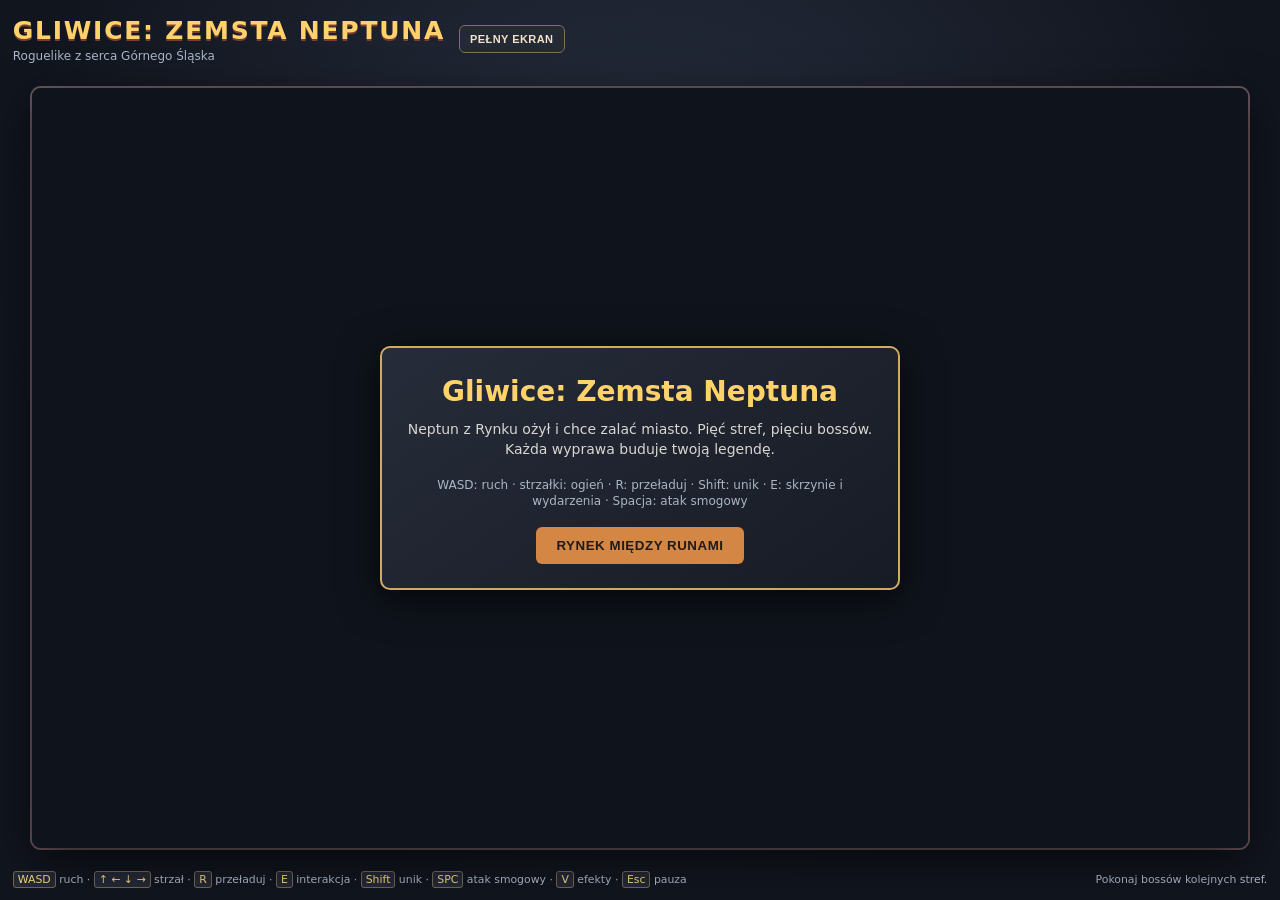
<file: game.html>
<!doctype html>
<html lang="pl">
<head>
<meta charset="utf-8">
<meta name="viewport" content="width=device-width, initial-scale=1">
<title>Gliwice: Zemsta Neptuna</title>
<style>
  :root { color-scheme: dark; --ink:#f4e7c7; --gold:#ffc857; --red:#ff5d73; --teal:#65e6d0; }
  * { box-sizing:border-box }
  html,body { width:100%; height:100%; }
  body { margin:0; min-height:100vh; overflow:hidden; background:radial-gradient(ellipse at 50% 30%,#283040,#11151e 70%); color:var(--ink); font:14px/1.4 "Trebuchet MS",system-ui,sans-serif; }
  #shell { width:100vw; height:100vh; height:100dvh; padding:clamp(7px,1vw,15px); display:grid; grid-template-rows:auto minmax(0,1fr) auto; gap:8px; }
  #top { display:flex; align-items:center; justify-content:space-between; gap:12px; width:100%; max-width:1600px; margin:0 auto; }
  #brand { display:flex; align-items:center; gap:14px; min-width:0; }
  h1 { margin:0; font-size:clamp(16px,2.5vw,25px); letter-spacing:.07em; color:#ffd36a; text-shadow:0 2px #7a3d31; }
  #sub { color:#abb6c8; font-size:12px; }
  #stats { display:flex; gap:clamp(7px,1.4vw,18px); align-items:center; flex-wrap:wrap; justify-content:flex-end; color:#e9dfc7; font-size:12px; }
  .stat b { color:#ffd36a; }
  .hearts { display:inline-flex; gap:3px; white-space:nowrap; color:#ff7180; font-size:clamp(16px,1.45vw,22px); line-height:1; letter-spacing:0; filter:drop-shadow(0 1px 2px #09090dcc); }
  .soulHud { display:inline-flex; align-items:center; gap:5px; padding:4px 8px; border:1px solid #7562a0aa; border-radius:8px; background:#201b31bb; box-shadow:inset 0 0 9px #956bff22; white-space:nowrap; }
  .soulHud svg { width:17px; height:20px; filter:drop-shadow(0 0 4px #af89ff99); }
  .soulHud b { color:#d5bdff; }
  .ammoHud { min-width:112px; display:grid; grid-template-columns:auto 1fr; align-items:center; column-gap:7px; row-gap:3px; font-size:11px; font-weight:900; color:#e9dfc7; }
  .ammoHud.low { color:#ff7180; }
  .ammoHud.reloading { color:#79e6dd; }
  .ammoBar { grid-column:1/-1; height:5px; overflow:hidden; border-radius:4px; background:#11151d; box-shadow:inset 0 0 0 1px #ffffff24; }
  .ammoFill { display:block; height:100%; background:linear-gradient(90deg,#4fc6bd,#ffe079); transition:width .08s linear; }
  .ammoHud.low .ammoFill { background:#ff6178; }
  .ammoHud.reloading .ammoFill { background:linear-gradient(90deg,#43b9bb,#a5fff1); }
  #frame { position:relative; place-self:center; width:min(100%,calc((100dvh - 140px)*1.6)); aspect-ratio:8/5; border-radius:9px; box-shadow:0 12px 45px #0009, inset 0 0 0 3px #181d27,0 0 0 2px #6e5961; background:#171d27; overflow:hidden; }
  canvas { display:block; width:100%; height:100%; image-rendering:pixelated; }
  #overlay { position:absolute; inset:0; display:grid; place-items:center; background:#0e131bdc; text-align:center; padding:20px; }
  #overlay.hidden { display:none; }
  .card { width:min(520px,95%); border:2px solid #cfaa61; border-radius:10px; background:linear-gradient(145deg,#262c39,#171b25); padding:24px; box-shadow:0 8px 40px #000b; }
  .card h2 { color:#ffd36a; margin:0 0 9px; font-size:28px; }
  .card p { color:#d8d6d0; margin:8px 0 17px; }
  .card .small { color:#aab6c4; font-size:12px; }
  .card { max-height:90vh; overflow:auto; }
  .upgrades { margin:12px 0; text-align:left; max-height:42vh; overflow:auto; }
  .upgrade { display:flex; align-items:center; justify-content:space-between; gap:10px; border-top:1px solid #494653; padding:9px 0; font-size:13px; }
  .upgrade small { color:#aab6c4; }
  .upgrade button { padding:7px 9px; font-size:11px; white-space:nowrap; }
  button:disabled { opacity:.45; cursor:not-allowed; transform:none; }
  button { border:0; border-radius:6px; background:#d48645; color:#211a19; padding:11px 20px; font-weight:900; letter-spacing:.04em; cursor:pointer; }
  button:hover { background:#ffc857; transform:translateY(-1px); }
  #fullscreen { flex:none; border:1px solid #837055; background:#242936; color:#f3e3c4; padding:7px 10px; font-size:11px; }
  #fullscreen:hover { background:#39384a; }
  #help { color:#aeb8c8; font-size:12px; display:flex; justify-content:space-between; gap:12px; margin:9px 3px 0; flex-wrap:wrap; }
  kbd { color:#f7d783; border:1px solid #76664f; border-radius:3px; padding:1px 4px; background:#242936; font:inherit; }
  #help { width:100%; max-width:1600px; justify-self:center; color:#aeb8c8; font-size:clamp(10px,.85vw,12px); display:flex; justify-content:space-between; gap:12px; margin:0 3px; flex-wrap:wrap; }
  #shell:fullscreen { width:100vw; height:100vh; height:100dvh; background:radial-gradient(ellipse at 50% 30%,#283040,#11151e 70%); }
  @media(max-width:760px) { #shell{padding:6px;gap:5px} #top{align-items:flex-start;flex-direction:column} #brand{width:100%;justify-content:space-between} #stats{width:100%;justify-content:flex-start;gap:9px;font-size:11px} #sub{display:none} #frame{width:min(100%,calc((100dvh - 150px)*1.6))} #help{font-size:9px} #help span:last-child{display:none} }
</style>
</head>
<body>
<main id="shell">
  <header id="top"><div id="brand"><div><h1>GLIWICE: ZEMSTA NEPTUNA</h1><div id="sub">Roguelike z serca Górnego Śląska</div></div><button id="fullscreen" type="button" aria-label="Włącz pełny ekran">PEŁNY EKRAN</button></div><div id="stats"></div></header>
  <div id="frame"><canvas id="game" width="960" height="600" aria-label="Gra Gliwice: Zemsta Neptuna"></canvas><div id="overlay"></div></div>
  <footer id="help"><span><kbd>WASD</kbd> ruch · <kbd>↑ ← ↓ →</kbd> strzał · <kbd>R</kbd> przeładuj · <kbd>E</kbd> interakcja · <kbd>Shift</kbd> unik · <kbd>SPC</kbd> atak smogowy · <kbd>V</kbd> efekty · <kbd>Esc</kbd> pauza</span><span>Pokonaj bossów kolejnych stref.</span></footer>
</main>
<script>
(() => {
  "use strict";
  const canvas = document.getElementById("game"), ctx = canvas.getContext("2d");
  const overlay = document.getElementById("overlay"), stats = document.getElementById("stats"), shell=document.getElementById("shell"), fullscreenButton=document.getElementById("fullscreen");
  const W = canvas.width, H = canvas.height, TILE = 48, EDGE = 65, DOOR_HALF = 57;
  const keys = Object.create(null), dirs = {ArrowUp:[0,-1],ArrowDown:[0,1],ArrowLeft:[-1,0],ArrowRight:[1,0]};
  let game, last=0, interactPressed=false, overlayMode="title";
  const rand=(a,b)=>Math.random()*(b-a)+a, pick=a=>a[Math.floor(Math.random()*a.length)], clamp=(v,a,b)=>Math.max(a,Math.min(b,v));
  const center={x:W/2,y:H/2};
  const DIRS=[[1,0],[-1,0],[0,1],[0,-1]];
  const ZONES=[
    {name:"GLIWICKIE PODZIEMIA",subtitle:"Rury, cegły i mokre piwnice",floor:"#493b35",tile:"#59463f",accent:"#bd7859",enemies:["pigeon","rat","guard"],boss:"sewerKing",bossName:"KANALIZACYJNY KRÓL",bossColor:"#a77756",patterns:["charge","summon","ground","radial"]},
    {name:"ZANIEDBANE ULICZKI",subtitle:"Kostka brukowa i podejrzane podwórka",floor:"#46434a",tile:"#504c53",accent:"#c58653",enemies:["pigeon","brawler","official","courier","shieldGuard","hunter"],boss:"yardMayor",bossName:"PREZYDENT PODWÓRKA",bossColor:"#d28b48",patterns:["charge","spread","ground","summon","cross"]},
    {name:"INDUSTRIALNE PIEKŁO",subtitle:"Huta, iskry i rury pod ciśnieniem",floor:"#41413e",tile:"#494943",accent:"#ee9244",enemies:["robot","worker","drone","heavy","shieldGuard","hunter","artillery","armored"],boss:"huta9000",bossName:"HUTA-9000",bossColor:"#df7643",patterns:["radial","spread","ground","summon","barrage","cross"]},
    {name:"ZATOPIONY RYNEK",subtitle:"Bruk pod wodą, Neptun już blisko",floor:"#34494b",tile:"#3b5557",accent:"#63c9c8",enemies:["guard","ghost","knight","statue","artillery","armored","summoner"],boss:"admiral",bossName:"ADMIRAŁ GŁĘBIN",bossColor:"#438fa1",patterns:["spread","homing","spiral","ground","summon","barrage","cross"]},
    {name:"DOMENA NEPTUNA",subtitle:"Ostatnia fontanna. Ostatnia szansa.",floor:"#302e3d",tile:"#393649",accent:"#7c70d8",enemies:["controller","knight","ghost","heavy","statue","hunter","artillery","armored","summoner","warden"],boss:"neptune",bossName:"NEPTUN Z RYNKU",bossColor:"#58c9c0",patterns:["spiral","radial","charge","ground","spread","summon","barrage","cross"]}
  ];
  const META_UPGRADES=[
    {id:"vitality",name:"Śląskie zdrowie",desc:"+1 maks. serca na poziom",cost:[30,60,100,150],max:4},
    {id:"damage",name:"Rurka bojowa",desc:"+8% obrażeń na poziom",cost:[40,75,120,180],max:4},
    {id:"mobility",name:"Szybki jak tramwaj",desc:"+6% prędkości na poziom",cost:[35,70,110,160],max:4},
    {id:"cadence",name:"Bilet ekspresowy",desc:"+5% szybkostrzelności na poziom",cost:[45,85,130,190],max:4},
    {id:"fortune",name:"Kieszeń na złote",desc:"+8% złota z walki na poziom",cost:[50,90,140,200],max:4}
  ];
  const SAVE_KEY="gliwice-neptune-meta-v1";
  const ACHIEVEMENTS=[{id:"first-boss",name:"Rura życia: pierwszy boss pokonany"},{id:"deep-city",name:"Piekielny bilet: dotarcie do strefy 3"},{id:"neptune",name:"Ratownik Gliwic: Neptun pokonany"}];
  const defaultMeta=()=>({souls:0,upgrades:{},unlocks:{zones:1},achievements:[],stats:{runs:0,wins:0,bosses:0,kills:0,bestZone:0,bestTime:0}});
  function loadMeta(){try{const raw=localStorage.getItem(SAVE_KEY);if(!raw)return defaultMeta();const parsed=JSON.parse(raw);if(!parsed||typeof parsed!=="object"||Array.isArray(parsed))throw new Error("Nieprawidłowy format zapisu.");const d=defaultMeta(),saved=parsed.upgrades&&typeof parsed.upgrades==="object"?parsed.upgrades:{};for(const u of META_UPGRADES){const value=Number(saved[u.id]);d.upgrades[u.id]=Number.isInteger(value)?clamp(value,0,u.max):0}const stats=parsed.stats&&typeof parsed.stats==="object"?parsed.stats:{};for(const key of Object.keys(d.stats)){const value=Number(stats[key]);d.stats[key]=Number.isFinite(value)&&value>=0?value:0}return{...d,souls:Number.isFinite(Number(parsed.souls))&&Number(parsed.souls)>=0?Math.floor(Number(parsed.souls)):0,upgrades:d.upgrades,unlocks:{zones:clamp(Math.floor(Number(parsed.unlocks?.zones)||1),1,ZONES.length)},achievements:Array.isArray(parsed.achievements)?parsed.achievements.filter(id=>ACHIEVEMENTS.some(a=>a.id===id)):[],stats:d.stats}}catch(error){console.warn("Nie udało się odczytać zapisu progresji; używam nowego stanu:",error);return defaultMeta()}}
  let meta=loadMeta();
  function saveMeta(){try{localStorage.setItem(SAVE_KEY,JSON.stringify(meta))}catch(error){console.error("Nie udało się zapisać progresji:",error);toast("Błąd zapisu! Sprawdź wolne miejsce w przeglądarce.")}}
  const LOOT={rarity:[["common",.70],["rare",.245],["epic",.05],["legendary",.005]],items:[
    {id:"damage",rarity:"common",label:"Rurka z Radiostacji: obrażenia +50%"},{id:"shotSpeed",rarity:"common",label:"Celność jak na DTŚ: szybsze pociski"},
    {id:"rate",rarity:"common",label:"Bilet miesięczny ZTM: szybsze strzelanie"},{id:"speed",rarity:"common",label:"Kebab z ulicy Zwycięstwa: szybszy ruch"},
    {id:"coins",rarity:"common",label:"Moneta z Rynku: +3 złota i więcej łupów"},{id:"heal",rarity:"common",label:"Drożdżówka z gliwickiej piekarni: +2 serca"},
    {id:"ticket",rarity:"common",label:"Bilet na Radiostację: szansa na unik ciosu"},
    {id:"maxHp",rarity:"rare",label:"Serce z piernika: +1 maksymalne HP"},{id:"multi",rarity:"rare",label:"Podwójny gołąb: dodatkowy pocisk"},{id:"magazine",rarity:"rare",label:"Szybkoładowacz: +3 naboje i krótsze przeładowanie"},
    {id:"project",rarity:"rare",label:"Skrypt z Politechniki: mocniejsze i szybsze pociski"},
    {id:"pierce",rarity:"epic",label:"Śruba z Huty Łabędy: przebijające, mocniejsze pociski"},{id:"radio",rarity:"epic",label:"Sygnał Radiostacji: trafienia spowalniają wrogów"},{id:"oldKey",rarity:"epic",label:"Klucz do kamienicy: otwiera sekretne drzwi"},
    {id:"area",rarity:"epic",label:"Smog z Sośnicy: atak obszarowy"},
    {id:"map",rarity:"epic",label:"Mapa ZTM: ujawnia wszystkie pokoje"},{id:"water",rarity:"legendary",label:"Trójząb Neptuna: szybkostrzał i obrażenia"}
  ]};
  function newGame(){
    const levels=meta.upgrades;
    game={state:"playing",rooms:[],byKey:new Map(),current:null,zoneIndex:0,player:{x:center.x,y:center.y,r:13,hp:6+(levels.vitality||0),maxHp:6+(levels.vitality||0),speed:215*(1+.06*(levels.mobility||0)),damage:1*(1+.08*(levels.damage||0)),rate:.28*Math.max(.75,1-.05*(levels.cadence||0)),shotSpeed:420,shotTimer:0,ammo:12,ammoMax:12,reloadDuration:1.6,reloadTimer:0,invuln:0,dash:0,dashCd:0,shots:1,pierce:0,coins:0,coinBonus:0,ticketChance:0,oldKeys:0,radio:false,shield:0,area:false,areaCd:0,mapRevealed:false},bullets:[],enemyBullets:[],particles:[],hazards:[],time:0,toast:"",toastTime:0,vfx:true,runSeed:Math.floor(Math.random()*999999),runStats:{kills:0,bosses:0,rooms:0,newAchievements:[]}};
    meta.stats.runs++;saveMeta();startZone(0);overlay.classList.add("hidden");
  }
  function startZone(index){
    if(index>=ZONES.length){finishRun(true);return}
    if(index>=2)unlockAchievement("deep-city");
    game.zoneIndex=index;game.rooms=[];game.byKey.clear();game.current=null;game.bullets=[];game.enemyBullets=[];game.hazards=[];
    generateDungeon();enterRoom(game.byKey.get("0,0"),null);
  }
  function finishRun(won){
    game.state=won?"won":"dead";
    if(won)unlockAchievement("neptune");
    const souls=15+game.zoneIndex*8+Math.floor(game.runStats.kills/4);
    meta.souls+=souls;meta.stats.kills+=game.runStats.kills;
    meta.stats.bestZone=Math.max(meta.stats.bestZone,game.zoneIndex+1);
    if(won){meta.stats.wins++;meta.stats.bestTime=meta.stats.bestTime?Math.min(meta.stats.bestTime,game.time):game.time}
    saveMeta();showOverlay("summary");
  }
  function buyUpgrade(id){
    const item=META_UPGRADES.find(u=>u.id===id),level=meta.upgrades[id]||0;
    if(!item||level>=item.max)return;
    const cost=item.cost[level];if(meta.souls<cost){toast(`Brakuje Dusz Gliwic: potrzeba ${cost}.`);return}
    meta.souls-=cost;meta.upgrades[id]=level+1;saveMeta();showOverlay("hub");
  }
  function unlockAchievement(id){if(meta.achievements.includes(id))return;meta.achievements.push(id);if(game?.runStats)game.runStats.newAchievements.push(id);saveMeta()}
  function generateDungeon(attempt=0) {
    game.rooms=[];game.byKey.clear();
    const zone=ZONES[game.zoneIndex];
    const key=(x,y)=>`${x},${y}`,cells=[{x:0,y:0}],links=[],occupied=new Set(["0,0"]),frontier=[{x:0,y:0}],count=10+Math.floor(Math.random()*3);
    for(let i=1;i<count;i++){const options=[];for(const c of frontier)for(const [dx,dy] of DIRS){const x=c.x+dx,y=c.y+dy;if(!occupied.has(key(x,y)))options.push({x,y,from:c})}if(!options.length)break;const n=pick(options);cells.push({x:n.x,y:n.y});occupied.add(key(n.x,n.y));links.push({a:key(n.from.x,n.from.y),b:key(n.x,n.y)});frontier.push({x:n.x,y:n.y})}
    const dist=new Map([[key(0,0),0]]),q=[cells[0]];
    for(let i=0;i<q.length;i++){const c=q[i],ck=key(c.x,c.y);for(const edge of links){const other=edge.a===ck?edge.b:edge.b===ck?edge.a:null;if(other&&!dist.has(other)){dist.set(other,dist.get(ck)+1);const [x,y]=other.split(",").map(Number);q.push({x,y})}}}
    const boss=cells.filter(c=>dist.get(key(c.x,c.y))>1&&Math.abs(c.x)+Math.abs(c.y)>1).sort((a,b)=>dist.get(key(b.x,b.y))-dist.get(key(a.x,a.y)))[0];
    if(!boss){if(attempt<10)return generateDungeon(attempt+1);throw new Error("Nie udało się wygenerować pokoju bossa poza sąsiedztwem startu.")}
    const extras=cells.filter(c=>key(c.x,c.y)!=="0,0"&&key(c.x,c.y)!==key(boss.x,boss.y)),treasure=pick(extras),events=extras.filter(c=>c!==treasure),event=pick(events);
    const types=new Map([["0,0","start"],[key(boss.x,boss.y),"boss"],[key(treasure.x,treasure.y),"treasure"],[key(event.x,event.y),"event"]]);let eliteCount=0;
    for(const c of cells){const k=key(c.x,c.y);if(types.has(k))continue;if(Math.random()<.12+dist.get(k)*.025&&eliteCount<2){types.set(k,"elite");eliteCount++}else types.set(k,"combat")}
    for(const c of cells){const k=key(c.x,c.y),type=types.get(k),cleared=!["combat","elite","boss"].includes(type),r={x:c.x,y:c.y,key:k,type,stage:dist.get(k),zone:game.zoneIndex,doors:{},visited:false,cleared,doorOpenAnim:cleared?1:0,discovered:false,enemies:null,drops:[],obstacles:[],chests:[],event:null};game.rooms.push(r);game.byKey.set(k,r)}
    game.byKey.get(key(boss.x,boss.y)).bossId=zone.boss;
    for(const e of links){const a=game.byKey.get(e.a),b=game.byKey.get(e.b),dx=b.x-a.x,dy=b.y-a.y;a.doors[`${dx},${dy}`]={target:b.key,secret:false};b.doors[`${-dx},${-dy}`]={target:a.key,secret:false}}
    if(Math.random()<.48){const hosts=game.rooms.filter(r=>r.type!=="boss"&&r.type!=="start"&&Object.keys(r.doors).length<4);if(hosts.length){const host=pick(hosts),free=DIRS.filter(([dx,dy])=>!host.doors[`${dx},${dy}`]&&!occupied.has(key(host.x+dx,host.y+dy)));if(free.length){const [dx,dy]=pick(free),secret={x:host.x+dx,y:host.y+dy,key:key(host.x+dx,host.y+dy),type:"secret",stage:host.stage+1,zone:game.zoneIndex,doors:{},visited:false,cleared:true,doorOpenAnim:1,discovered:false,enemies:[],drops:[],obstacles:[],chests:[],event:null};host.doors[`${dx},${dy}`]={target:secret.key,secret:true,opened:false};secret.doors[`${-dx},${-dy}`]={target:host.key,secret:true,opened:false};game.rooms.push(secret);game.byKey.set(secret.key,secret)}}}
    if(!validateDungeon()){if(attempt<10)return generateDungeon(attempt+1);throw new Error(`Generator stworzył niespójną mapę: ${game.validationFailure}`)}
    for(const r of game.rooms){r.obstacles=makeObstacles(r);if(r.type==="treasure"){r.chests=[makeChest(Math.random()<.14?"mimic":"normal",center.x-72,center.y),makeChest(Math.random()<.10?(game.zoneIndex>=3?"mimicNeptune":"mimicGold"):(Math.random()<.5?"gold":"neptune"),center.x+72,center.y)];}if(r.type==="secret")r.chests=[makeChest(Math.random()<.18?"mimicGold":Math.random()<.5?"gold":"cursed",center.x,center.y)];if(r.type==="event")setupEvent(r)}
  }
  function validateDungeon(){
    const fail=message=>(game.validationFailure=message,false),start=game.byKey.get("0,0"),boss=game.rooms.find(r=>r.type==="boss");
    if(!start||!boss)return fail("missing start or boss");
    const seen=new Set([start.key]),q=[start];
    for(let i=0;i<q.length;i++)for(const [dir,d] of Object.entries(q[i].doors)){
      const target=game.byKey.get(d.target);if(!target)return fail(`door ${q[i].key}/${dir} has no target ${d.target}`);
      const [dx,dy]=dir.split(",").map(Number),back=target.doors[`${-dx},${-dy}`];if(!back||back.target!==q[i].key)return fail(`door ${q[i].key}/${dir} is not reciprocal`);
      if(!seen.has(target.key)){seen.add(target.key);q.push(target)}
    }
    if(seen.size!==game.rooms.length)return fail(`reachable rooms ${seen.size}/${game.rooms.length}`);
    if(!seen.has(boss.key))return fail("boss is unreachable");
    if(Math.abs(boss.x)+Math.abs(boss.y)<=1)return fail("boss is next to start");
    return true;
  }
  function makeObstacles(room){if(["boss","treasure","secret","event","start"].includes(room.type))return[];const layouts=[
    [[250,190,34,58,"pillar"],[676,190,34,58,"pillar"],[250,360,34,58,"pillar"],[676,360,34,58,"pillar"]],
    [[300,170,42,72,"bench"],[616,170,42,72,"bench"],[300,358,42,72,"bench"],[616,358,42,72,"bench"]],
    [[260,190,54,42,"block"],[646,190,54,42,"block"],[260,358,54,42,"block"],[646,358,54,42,"block"]],
    [[245,260,50,40,"barricade"],[675,260,50,40,"barricade"],[420,168,44,36,"block"],[496,370,44,36,"block"]],
    [[300,190,38,38,"fountain"],[620,360,38,38,"fountain"]]
  ];return pick(layouts).map(([x,y,w,h,type])=>({x:x+rand(-9,9),y:y+rand(-8,8),w,h,type,hp:type==="barricade"?2:Infinity,destroyed:false,zone:room.zone}))}
  function makeChest(type,x,y){return{type,x,y,r:19,opened:false,openAnim:0,mimicState:"idle",suspicious:rand(1,3)}}
  const SHOP_CATALOG=[
    {id:"heal",name:"Żur u Cioci z Zatorza",detail:"+2 serca",base:15,apply:p=>p.hp=Math.min(p.maxHp,p.hp+2),usable:p=>p.hp<p.maxHp},
    {id:"damage",name:"Rurka z Radiostacji",detail:"+25% obrażeń",base:21,apply:p=>p.damage*=1.25},
    {id:"rate",name:"Bilet miesięczny ZTM",detail:"Szybszy ogień",base:19,apply:p=>p.rate=Math.max(.1,p.rate*.82)},
    {id:"multi",name:"Dubel gołębi z Rynku",detail:"+1 pocisk",base:30,apply:p=>p.shots=Math.min(4,p.shots+1),usable:p=>p.shots<4},
    {id:"shield",name:"Parasol spod fontanny",detail:"Blokuje następne trafienie",base:17,apply:p=>p.shield++},
    {id:"speed",name:"Dopalacz tramwaju linii 2",detail:"+18% szybkości",base:14,apply:p=>p.speed=Math.min(300,p.speed+24)},
    {id:"ticket",name:"Bilet na Radiostację",detail:"+18% szansy uniknięcia trafienia",base:29,apply:p=>p.ticketChance=Math.min(.36,(p.ticketChance||0)+.18),usable:p=>(p.ticketChance||0)<.36},
    {id:"project",name:"Skrypt z Politechniki",detail:"+20% obrażeń i +10% prędkości pocisków",base:36,apply:p=>{p.damage*=1.2;p.shotSpeed*=1.1}},
    {id:"pierce",name:"Śruba z Huty Łabędy",detail:"Pociski przebijają i zadają +10% obrażeń",base:40,zone:2,apply:p=>{p.pierce++;p.damage*=1.1}},
    {id:"radio",name:"Sygnał Radiostacji",detail:"Trafienia spowalniają wrogów",base:34,zone:1,apply:p=>p.radio=true,usable:p=>!p.radio},
    {id:"oldKey",name:"Klucz do kamienicy przy Zwycięstwa",detail:"Otwiera jedne sekretne drzwi bez złota",base:32,apply:p=>p.oldKeys=Math.min(1,(p.oldKeys||0)+1),usable:p=>!p.oldKeys},
    {id:"area",name:"Smog z Sośnicy w puszce",detail:"Odblokowuje atak obszarowy spacją",base:44,zone:2,apply:p=>p.area=true,usable:p=>!p.area},
    {id:"magazine",name:"Przeładowywacz z Polibudy",detail:"+3 naboje i krótsze przeładowanie",base:32,apply:p=>{p.ammoMax+=3;p.ammo=Math.min(p.ammoMax,p.ammo+3);p.reloadDuration=Math.max(1.15,p.reloadDuration-.12)}}
  ];
  function shopPrice(item,zone){return item.base+Math.floor(zone/2)*5}
  function makeShopStock(zone){const candidates=SHOP_CATALOG;
    const pool=candidates.filter(item=>zone>=(item.zone||0)&&(!item.usable||item.usable(game.player)));
    for(let i=pool.length-1;i>0;i--){const j=Math.floor(Math.random()*(i+1));[pool[i],pool[j]]=[pool[j],pool[i]]}
    return pool.slice(0,4).map(item=>({...item,price:shopPrice(item,zone),sold:false}))}
  function setupEvent(room){const kind=Math.random()<.55?"merchant":pick(["fountain","choice"]),dialogue=pick(["„Żur świeży, receptura z Zatorza. Jak przeżyjesz, polecam.”","„Promocja jak remont ulicy: miała być taniej, wyszło drożej.”","„Za gotówkę sprzedaję. Dusze zostaw, mam już komplet od Neptuna.”","„Bilet miesięczny? Ważny do końca runu albo pierwszego spotkania z bossem.”"]);room.event={kind,used:false,things:kind==="merchant"?[{x:center.x,y:center.y-25,type:"seller"}]:kind==="fountain"?[{x:center.x,y:center.y,type:"fountain"}]:[{x:center.x-95,y:center.y,type:"choice",reward:rollLoot("epic")},{x:center.x+95,y:center.y,type:"choice",reward:rollLoot("rare")}],goods:kind==="merchant"?makeShopStock(room.zone):[],dialogue:kind==="merchant"?dialogue:""}}
  function rollLoot(min="common"){const ranks=["common","rare","epic","legendary"],floor=ranks.indexOf(min),tiers=LOOT.rarity.filter(([r])=>ranks.indexOf(r)>=floor),sum=tiers.reduce((n,x)=>n+x[1],0);let n=Math.random()*sum,rarity=tiers[0][0];for(const [r,w] of tiers){n-=w;if(n<=0){rarity=r;break}}return{...pick(LOOT.items.filter(i=>i.rarity===rarity))}}
  function enterRoom(room,entry){game.current=room;room.visited=true;room.discovered=true;if(entry){game.player.x=entry.x;game.player.y=entry.y}else{game.player.x=center.x;game.player.y=center.y}game.bullets=[];game.enemyBullets=[];game.hazards=[];if(room.enemies===null){room.enemies=[];if(["combat","elite","boss"].includes(room.type))spawnRoom(room)}if(!room.cleared)toast(room.type==="boss"?"Neptun nadchodzi!":"Drzwi zatrzaśnięte!")}
  function enemyPool(room){
    const depth=room.stage,zone=ZONES[room.zone];
    const introduced=["shieldGuard","hunter","artillery","armored","summoner","warden"],types=zone.enemies.filter(type=>!introduced.includes(type));
    if(room.zone===1&&depth>=2)types.push("shieldGuard");
    if(room.zone===1&&depth>=3)types.push("hunter");
    if(room.zone===2&&depth>=1)types.push("shieldGuard","hunter");
    if(room.zone===2&&depth>=2)types.push("artillery");
    if(room.zone===2&&depth>=3)types.push("armored");
    if(room.zone===3&&depth>=1)types.push("artillery");
    if(room.zone===3&&depth>=2)types.push("armored");
    if(room.zone===3&&depth>=3)types.push("summoner");
    if(room.zone===4&&depth>=1)types.push("hunter","artillery");
    if(room.zone===4&&depth>=2)types.push("armored","summoner");
    if(room.zone===4&&depth>=4)types.push("warden");
    if(room.type==="elite")types.push("controller");
    return types;
  }
  function spawnRoom(room){
    if(room.type==="boss"){room.enemies.push(makeEnemy(room.bossId,center.x,center.y-120));return}
    const depth=room.stage,n=(room.type==="elite"?3+Math.floor(depth/5)+Math.floor(room.zone/2):1+Math.floor(depth/4)+Math.floor(room.zone/2))+Math.floor(Math.random()*2),types=enemyPool(room);
    for(let i=0;i<n;i++){const enemy=makeEnemy(pick(types),center.x,center.y),pos=findOpenSpot(room,rand(180,780),rand(145,455),enemy.r);enemy.x=pos.x;enemy.y=pos.y;room.enemies.push(enemy)}
  }
  function findOpenSpot(room,x,y,r){
    const solids=solidRects(room),isOpen=(px,py)=>positionClear(room,px,py,r,solids)&&Math.hypot(px-game.player.x,py-game.player.y)>r+game.player.r+48&&room.enemies.every(e=>Math.hypot(px-e.x,py-e.y)>r+e.r+12);
    for(let i=0;i<96;i++){const px=clamp(x+rand(-180,180),EDGE+r,W-EDGE-r),py=clamp(y+rand(-130,130),EDGE+r,H-EDGE-r);if(isOpen(px,py))return{x:px,y:py}}
    for(let py=EDGE+r+12;py<=H-EDGE-r-12;py+=24)for(let px=EDGE+r+12;px<=W-EDGE-r-12;px+=24)if(isOpen(px,py))return{x:px,y:py};
    throw new Error(`Nie znaleziono bezpiecznego miejsca na przeciwnika w pokoju ${room.key}.`);
  }
  function makeEnemy(type,x,y) {
    const advanced={shieldGuard:[9,34,23,"#58827f",8,"shield"],hunter:[5,112,17,"#d7795b",7,"hunter"],artillery:[7,31,20,"#d99b4c",8,"artillery"],armored:[17,25,27,"#858b91",11,"armored"],summoner:[10,30,23,"#9a76c4",10,"summoner"],warden:[18,55,29,"#bd668c",15,"warden"]}[type];
    if(advanced){const stage=game.current.stage||0,hp=advanced[0]+Math.floor(stage*1.1)+Math.floor(game.zoneIndex*1.5);return{type,x,y,r:advanced[2],hp,maxHp:hp,speed:advanced[1],color:advanced[3],score:advanced[4]*(1+game.zoneIndex*.12),behavior:advanced[5],contactDamage:type==="armored"||type==="warden"?2:1,attackCd:rand(.8,1.8),state:"chase",stateTimer:0,pattern:null,aimX:0,aimY:0,chargeVx:0,chargeVy:0,flash:0,phase:rand(0,6),knockX:0,knockY:0,dead:false,reveal:0,facingAngle:0,summonCd:3,summonsLeft:type==="summoner"?2:0}}
    const c={tram:[4,62,17,"#e8a540",2,"chase"],pigeon:[2,98,14,"#d5d8dc",2,"charge"],rat:[3,88,15,"#a87854",2,"charge"],guard:[5,42,19,"#53bfc0",3,"ranged"],official:[4,49,18,"#af719b",4,"official"],brawler:[6,67,19,"#c57b50",4,"chase"],courier:[3,124,14,"#e29f4f",4,"charge"],robot:[7,45,20,"#ca754b",5,"radial"],worker:[5,55,18,"#d79b48",4,"ranged"],drone:[3,80,14,"#5fa9c0",4,"ranged"],heavy:[9,34,24,"#797f84",7,"elite"],water:[4,82,16,"#538fe0",3,"charge"],statue:[8,25,22,"#a69b85",5,"radial"],ghost:[5,67,18,"#79cfbb",5,"radial"],knight:[8,58,21,"#7293b0",7,"elite"],controller:[13,45,25,"#e36d72",12,"elite"],mimic:[12,84,21,"#9b663f",7,"mimic"],mimicGold:[16,108,21,"#d8a93c",12,"mimic"],mimicNeptune:[20,92,23,"#55b9c1",16,"mimic"],sewerKing:[58,62,43,"#a77756",18,"boss"],yardMayor:[64,60,42,"#d28b48",20,"boss"],huta9000:[76,37,48,"#df7643",24,"boss"],admiral:[70,54,44,"#438fa1",25,"boss"],neptune:[90,62,45,"#58c9c0",35,"boss"]}[type],stage=game.current.stage||0,hp=c[0]+Math.floor(stage*1.1)+Math.floor(game.zoneIndex*1.5);
    return{type,x,y,r:c[2],hp,maxHp:hp,speed:c[1],color:c[3],score:c[4]*(1+game.zoneIndex*.12),behavior:c[5],contactDamage:c[5]==="boss"&&game.zoneIndex>=3?2:1,attackCd:rand(.8,1.8),state:"chase",stateTimer:0,pattern:null,aimX:0,aimY:0,chargeVx:0,chargeVy:0,flash:0,phase:rand(0,6),knockX:0,knockY:0,dead:false,reveal:0,facingAngle:0,summonCd:3,summonsLeft:type==="mimicGold"?1:0};
  }
  function toast(s){game.toast=s;game.toastTime=2}
  function spawnLoot(x,y,item){game.current.drops.push({x,y,r:13,item,bob:rand(0,6.28)})}
  function enemyLootChance(enemy){return enemy.behavior==="elite" ? .07 : .035}
  function grantCoins(amount){const p=game.player,bonus=(p.coinBonus||0)+.08*(meta.upgrades.fortune||0);p.coins+=Math.floor(amount*(1+bonus))}
  function useLoot(item){const p=game.player,apply={damage:()=>p.damage*=1.5,shotSpeed:()=>p.shotSpeed*=1.3,rate:()=>p.rate=Math.max(.10,p.rate*.78),speed:()=>p.speed=Math.min(300,p.speed+24),maxHp:()=>{p.maxHp++;p.hp=Math.min(p.maxHp,p.hp+2)},multi:()=>p.shots=Math.min(4,p.shots+1),magazine:()=>{p.ammoMax+=3;p.ammo=Math.min(p.ammoMax,p.ammo+3);p.reloadDuration=Math.max(1.15,p.reloadDuration-.12)},pierce:()=>p.pierce++,area:()=>p.area=true,map:()=>p.mapRevealed=true,water:()=>{p.damage*=1.5;p.rate=Math.max(.1,p.rate*.72);p.shotSpeed*=1.2},heal:()=>p.hp=Math.min(p.maxHp,p.hp+2),coins:()=>{grantCoins(3);p.coinBonus=(p.coinBonus||0)+.1},ticket:()=>p.ticketChance=Math.min(.36,(p.ticketChance||0)+.18),project:()=>{p.damage*=1.2;p.shotSpeed*=1.1},radio:()=>p.radio=true,oldKey:()=>p.oldKeys=Math.min(1,(p.oldKeys||0)+1)};if(apply[item.id])apply[item.id]();toast(item.label||"Zebrano łup!")}
  function burst(x,y,color,n=9) {if(!game.vfx)return;for(let i=0;i<n&&game.particles.length<180;i++){const a=rand(0,Math.PI*2),s=rand(45,190);game.particles.push({x,y,vx:Math.cos(a)*s,vy:Math.sin(a)*s,life:rand(.2,.55),max:.55,color,size:rand(2,5)})}}
  function shootPlayer(dx,dy) {
    const p=game.player,shotCount=Math.max(1,Math.floor(Number(p.shots)||1));if(p.reloadTimer>0||p.ammo<shotCount)return;
    const dir=Math.abs(dx)>Math.abs(dy)?[Math.sign(dx),0]:[0,Math.sign(dy)];p.facing=Math.atan2(dir[1],dir[0]);
    const offsets=shotCount===1?[0]:Array.from({length:shotCount},(_,i)=>(i/(shotCount-1)-.5)*.6);
    for(const off of offsets){const angle=Math.atan2(dir[1],dir[0])+off;game.bullets.push({x:p.x+Math.cos(angle)*18,y:p.y+Math.sin(angle)*18,vx:Math.cos(angle)*p.shotSpeed,vy:Math.sin(angle)*p.shotSpeed,r:6,damage:p.damage,pierce:p.pierce,life:1.6})}
    p.ammo-=shotCount;p.shotTimer=p.rate;if(p.ammo===0)startReload(true);
  }
  function startReload(automatic=false){
    const p=game?.player;if(!p||p.reloadTimer>0||p.ammo>=p.ammoMax)return false;
    p.reloadTimer=p.reloadDuration;p.reloadAutomatic=automatic;return true;
  }
  function updateReload(dt){
    const p=game.player;if(p.reloadTimer<=0)return;
    p.reloadTimer=Math.max(0,p.reloadTimer-dt);
    if(p.reloadTimer===0){p.ammo=p.ammoMax;p.reloadAutomatic=false;toast("Magazynek pełny.");}
  }
  function activateArea() {
    const p=game.player;if(!p.area||p.areaCd>0)return;p.areaCd=7;burst(p.x,p.y,"#65e6d0",34);
    for(const e of game.current.enemies){if(Math.hypot(e.x-p.x,e.y-p.y)<190){e.hp-=7;e.flash=.15;burst(e.x,e.y,"#f4e7c7",8)}}
    toast("Smog bojowy! Wrogowie dostali po płucach.");
  }
  function movePlayer(dt) {
    const p=game.player;let vx=(keys.KeyD?1:0)-(keys.KeyA?1:0),vy=(keys.KeyS?1:0)-(keys.KeyW?1:0);p.walking=!!(vx||vy);p.animPhase=(p.animPhase||0)+dt*(p.walking?13:3);if(p.walking)p.facing=Math.atan2(vy,vx);
    if(vx&&vy){vx*=Math.SQRT1_2;vy*=Math.SQRT1_2}
    if(keys.ShiftLeft||keys.ShiftRight){if(p.dashCd<=0&&(vx||vy)){p.dash=.16;p.dashCd=1.15;p.dashVx=vx;p.dashVy=vy}}
    if(p.dash>0){moveActor(p,p.dashVx*610*dt,p.dashVy*610*dt,true);p.dash-=dt}
    else moveActor(p,vx*p.speed*dt,vy*p.speed*dt,true);
    p.invuln=Math.max(0,p.invuln-dt);p.dashCd=Math.max(0,p.dashCd-dt);p.shotTimer-=dt;p.areaCd=Math.max(0,(p.areaCd||0)-dt);updateReload(dt);
    let sx=0,sy=0;for(const k in dirs)if(keys[k]){sx+=dirs[k][0];sy+=dirs[k][1]}
    if((sx||sy)&&p.shotTimer<=0)shootPlayer(sx,sy);
    if(keys.Space)activateArea();
  }
  function circleRect(x,y,r,ob){const nx=clamp(x,ob.x,ob.x+ob.w),ny=clamp(y,ob.y,ob.y+ob.h);return Math.hypot(x-nx,y-ny)<r}
  function segmentIntersectsRect(x1,y1,x2,y2,rect,r=0){
    const bounds=[rect.x-r,rect.x+rect.w+r,rect.y-r,rect.y+rect.h+r],delta=[x2-x1,y2-y1],origin=[x1,y1];let enter=0,leave=1;
    for(let axis=0;axis<2;axis++){
      const low=bounds[axis*2],high=bounds[axis*2+1],d=delta[axis],o=origin[axis];
      if(Math.abs(d)<1e-9){if(o<low||o>high)return false;continue}
      let a=(low-o)/d,b=(high-o)/d;if(a>b)[a,b]=[b,a];enter=Math.max(enter,a);leave=Math.min(leave,b);if(enter>leave)return false;
    }
    return leave>=0&&enter<=1;
  }
  function solidRects(room){
    const solids=room.obstacles.filter(o=>!o.destroyed);
    for(const chest of room.chests)if(!chest.opened)solids.push({x:chest.x-20,y:chest.y-15,w:40,h:30});
    return solids;
  }
  function doorIsPassable(room,dx,dy,r,orth){
    const door=room.doors[`${dx},${dy}`];
    if(!door||!room.cleared||door.secret&&!door.opened)return false;
    return Math.abs(orth-(dx?center.y:center.x))<=DOOR_HALF-r;
  }
  function positionClear(room,x,y,r,solids){
    if(x-r<EDGE-0.01||x+r>W-EDGE+0.01||y-r<EDGE-0.01||y+r>H-EDGE+0.01)return false;
    return !solids.some(ob=>circleRect(x,y,r,ob));
  }
  function moveActor(actor,dx,dy,allowDoor=false){
    const room=game.current,solids=solidRects(room),stepSize=Math.max(3,Math.min(6,actor.r*.45)),steps=Math.max(1,Math.ceil(Math.max(Math.abs(dx),Math.abs(dy))/stepSize)),sx=dx/steps,sy=dy/steps;
    let blockedX=false,blockedY=false;
    for(let i=0;i<steps;i++){
      if(sx&&!blockedX){
        const nx=actor.x+sx,doorway=allowDoor&&(sx>0?doorIsPassable(room,1,0,actor.r,actor.y):doorIsPassable(room,-1,0,actor.r,actor.y));
        const beyond=nx-actor.r<EDGE||nx+actor.r>W-EDGE;
        if(beyond&&!doorway)blockedX=true;
        else if(beyond&&(nx<EDGE-actor.r-1||nx>W-EDGE+actor.r+1))blockedX=true;
        else if(solids.some(ob=>circleRect(nx,actor.y,actor.r,ob)))blockedX=true;
        else actor.x=nx;
      }
      if(sy&&!blockedY){
        const ny=actor.y+sy,doorway=allowDoor&&(sy>0?doorIsPassable(room,0,1,actor.r,actor.x):doorIsPassable(room,0,-1,actor.r,actor.x));
        const beyond=ny-actor.r<EDGE||ny+actor.r>H-EDGE;
        if(beyond&&!doorway)blockedY=true;
        else if(beyond&&(ny<EDGE-actor.r-1||ny>H-EDGE+actor.r+1))blockedY=true;
        else if(solids.some(ob=>circleRect(actor.x,ny,actor.r,ob)))blockedY=true;
        else actor.y=ny;
      }
    }
    return{blockedX,blockedY,blocked:blockedX||blockedY};
  }
  function moveEnemy(e,vx,vy,dt){const slow=e.slowTimer>0?.58:1;return moveActor(e,vx*dt*slow,vy*dt*slow).blocked}
  function summonSupport(e,type="pigeon"){
    const room=game.current;if(room.enemies.filter(enemy=>enemy.hp>0).length>=7)return false;
    const spot=findOptionalOpenSpot(room,e.x+rand(-90,90),e.y+rand(-90,90),type==="pigeon"?14:17);
    if(!spot)return false;
    const helper=makeEnemy(type,spot.x,spot.y);helper.hp=Math.max(1,Math.ceil(helper.hp*.55));helper.maxHp=helper.hp;helper.reveal=.25;room.enemies.push(helper);burst(spot.x,spot.y,"#c6a4ef",8);return true;
  }
  function findOptionalOpenSpot(room,x,y,r){
    const solids=solidRects(room),isOpen=(px,py)=>positionClear(room,px,py,r,solids)&&Math.hypot(px-game.player.x,py-game.player.y)>r+game.player.r+48&&room.enemies.every(e=>e.hp<=0||Math.hypot(px-e.x,py-e.y)>r+e.r+12);
    for(let i=0;i<32;i++){const px=clamp(x+rand(-120,120),EDGE+r,W-EDGE-r),py=clamp(y+rand(-90,90),EDGE+r,H-EDGE-r);if(isOpen(px,py))return{x:px,y:py}}
    return null;
  }
  function firePattern(e,pattern){
    const p=game.player,aim=Math.atan2(p.y-e.y,p.x-e.x),shot=(a,s=180,r=6,homing=0)=>game.enemyBullets.push({x:e.x,y:e.y,vx:Math.cos(a)*s,vy:Math.sin(a)*s,r,life:4,homing,damage:game.zoneIndex>=4?2:1});
    if(pattern==="single")shot(aim,190);
    if(pattern==="burst")for(let i=-1;i<=1;i++)shot(aim+i*.13,180);
    if(pattern==="spread")for(let i=-2;i<=2;i++)shot(aim+i*.22,160);
    if(pattern==="radial")for(let i=0;i<12;i++)shot(e.phase+i*Math.PI/6,145,7);
    if(pattern==="spiral")for(let i=0;i<5;i++)shot(e.phase+i*Math.PI*2/5,155);
    if(pattern==="homing")shot(aim,125,7,.8);
    if(pattern==="cross")for(let i=0;i<8;i++)shot(e.phase+i*Math.PI/4,155,7);
    if(pattern==="barrage"){for(let i=-2;i<=2;i++)shot(aim+i*.2,175);game.hazards.push({x:clamp(p.x+rand(-55,55),120,W-120),y:clamp(p.y+rand(-55,55),115,H-115),r:48,warn:.8,life:2,active:false,damage:game.zoneIndex>=4?2:1})}
    if(pattern==="sweep")for(let i=-2;i<=2;i++)shot(aim+i*.34,170,6);
    if(pattern==="ground")game.hazards.push({x:clamp(p.x+rand(-40,40),120,W-120),y:clamp(p.y+rand(-40,40),115,H-115),r:43,warn:.72,life:2,active:false,damage:game.zoneIndex>=4?2:1});
    if(pattern==="charge"){e.chargeVx=Math.cos(aim);e.chargeVy=Math.sin(aim);e.state="charge";e.stateTimer=e.behavior==="boss"?.48:.38}
    if(pattern==="summon"){
      if((e.behavior==="summoner"||e.type==="mimicGold")&&e.summonsLeft>0){if(summonSupport(e,game.zoneIndex>=3?"hunter":"pigeon"))e.summonsLeft--;e.summonCd=5}
      else if(e.behavior==="boss"&&(game.current.summonsSpawned||0)<2){if(summonSupport(e,"pigeon"))game.current.summonsSpawned=(game.current.summonsSpawned||0)+1}
    }
  }
  function chooseAttack(e,d){
    if(e.behavior==="boss"){
      const zone=ZONES[game.zoneIndex],phase=e.hp/e.maxHp<.48?1:0;
      if(game.zoneIndex===0)return d<145&&zone.boss!=="neptune"?"charge":pick(phase?zone.patterns:zone.patterns.slice(0,Math.max(2,zone.patterns.length-1)));
      const patterns=phase?zone.patterns:zone.patterns.filter(pattern=>pattern!=="summon"&&pattern!=="barrage");
      return d<125&&Math.random()<.45?"charge":pick(patterns);
    }
    if(e.behavior==="shield")return d<105?pick(["sweep","charge"]):Math.random()<.35?"charge":"single";
    if(e.behavior==="hunter")return "charge";
    if(e.behavior==="artillery")return d<145?"charge":pick(["barrage","spread","single"]);
    if(e.behavior==="summoner")return e.summonsLeft>0&&e.summonCd<=0?"summon":d<135?"charge":pick(["spread","single"]);
    if(e.behavior==="armored")return d<180?"charge":"ground";
    if(e.behavior==="warden")return pick(["charge","barrage","cross","ground","summon"]);
    if(e.behavior==="mimic")return e.type==="mimicNeptune"?pick(["ground","spread","charge"]):e.type==="mimicGold"&&Math.random()<.2?"summon":d<125?"charge":Math.random()<.45?"spread":"charge";
    if(e.behavior==="charge")return e.type==="pigeon"&&Math.random()<.25?"single":e.type==="water"&&Math.random()<.18?"burst":"charge";
    if(e.behavior==="official")return d<125?pick(["spread","charge"]):pick(["single","burst","homing","summon"]);
    if(e.behavior==="ranged")return d<125?pick(["spread","charge"]):pick(["single","burst","homing"]);
    if(e.behavior==="radial")return pick(["radial","burst","ground"]);
    if(e.behavior==="elite")return d<160?pick(["charge","spread","ground"]):pick(["radial","spiral","ground","summon"]);
    return d<125?"charge":Math.random()<.35?"single":"burst";
  }
  function updateMimics(dt){
    const p=game.player;
    for(const chest of game.current.chests){if(chest.opened){chest.openAnim=Math.min(1,chest.openAnim+dt*3);continue}if(!chest.type.startsWith("mimic"))continue;chest.suspicious-=dt;
      if(Math.hypot(chest.x-p.x,chest.y-p.y)<38)wakeMimic(chest);
      else if(chest.suspicious<=0){chest.mimicState="suspicious";chest.suspicious=rand(1.5,3.5)}
    }
  }
  function moveEnemyAI(e,nx,ny,d,dt){
    const speedScale=e.behavior==="boss"&&e.hp/e.maxHp<.48?1.2:1;
    if(e.behavior==="boss"){
      if(game.zoneIndex===0){if(d>48)moveEnemy(e,nx*e.speed,ny*e.speed,dt);return}
      const tx=-ny,ty=nx;
      if(d>205)moveEnemy(e,nx*e.speed*speedScale,ny*e.speed*speedScale,dt);
      else if(d<145)moveEnemy(e,-nx*e.speed*.72,-ny*e.speed*.72,dt);
      else moveEnemy(e,tx*e.speed*.65,ty*e.speed*.65,dt);
      return;
    }
    if(game.zoneIndex===0){
      const keep=["ranged","official","radial","elite"].includes(e.behavior);
      if(keep&&d<170)moveEnemy(e,-nx*e.speed,-ny*e.speed,dt);
      else if(!keep&&d>48)moveEnemy(e,nx*e.speed,ny*e.speed,dt);
      return;
    }
    if(e.behavior==="shield"){e.facingAngle=Math.atan2(ny,nx);if(d>122)moveEnemy(e,nx*e.speed,ny*e.speed,dt);return}
    if(e.behavior==="hunter"){const tx=-ny,ty=nx;if(d>115)moveEnemy(e,nx*e.speed,ny*e.speed,dt);else moveEnemy(e,tx*e.speed*.78,ty*e.speed*.78,dt);return}
    if(e.behavior==="armored"){if(d>e.r+game.player.r+10)moveEnemy(e,nx*e.speed,ny*e.speed,dt);return}
    if(e.behavior==="artillery"||e.behavior==="summoner"||e.behavior==="ranged"||e.behavior==="official"||e.behavior==="radial"||e.behavior==="elite"){
      if(d<235)moveEnemy(e,-nx*e.speed,-ny*e.speed,dt);
      else if(d>340)moveEnemy(e,nx*e.speed*.55,ny*e.speed*.55,dt);
      else moveEnemy(e,-ny*e.speed*.22,nx*e.speed*.22,dt);
      return;
    }
    if(d>48)moveEnemy(e,nx*e.speed,ny*e.speed,dt);
  }
  function updateEnemies(dt) {
    const p=game.player,room=game.current;
    for(const e of room.enemies){
      if(e.hp<=0){if(!e.dead){e.dead=true;burst(e.x,e.y,e.color,16);grantCoins(e.score);game.runStats.kills++;if(e.behavior==="mimic"){grantCoins(e.type==="mimicNeptune"?16:e.type==="mimicGold"?12:7);spawnLoot(e.x,e.y,rollLoot(e.type==="mimicNeptune"&&Math.random()<.3?"epic":"rare"))}else if(e.behavior!=="boss"&&Math.random()<enemyLootChance(e))spawnLoot(e.x,e.y,rollLoot("common"))}continue}
      if(e.reveal>0){e.reveal=Math.max(0,e.reveal-dt);e.flash=Math.max(0,e.flash-dt);continue}
      e.flash=Math.max(0,e.flash-dt);e.slowTimer=Math.max(0,(e.slowTimer||0)-dt);e.phase+=dt;e.summonCd=Math.max(0,(e.summonCd||0)-dt);
      const later=game.zoneIndex>0,phaseTwo=e.hp/e.maxHp<.48,tempo=later?1+game.zoneIndex*.10+(phaseTwo?.18:0):1;
      e.attackCd-=dt*tempo;
      const dx=p.x-e.x,dy=p.y-e.y,d=Math.hypot(dx,dy)||1,nx=dx/d,ny=dy/d;
      if(e.behavior==="shield")e.facingAngle=Math.atan2(ny,nx);
      if(e.state==="prepare"){
        if(e.behavior==="boss"&&later)moveEnemy(e,-ny*e.speed*.22,nx*e.speed*.22,dt);
        e.stateTimer-=dt;
        if(e.stateTimer<=0){firePattern(e,e.pattern);if(e.state!=="charge"){e.state="recover";e.stateTimer=e.behavior==="boss"&&later?.42:.75;e.attackCd=e.behavior==="boss"&&later?Math.max(.48,.9-game.zoneIndex*.07):e.behavior==="boss"?.9:rand(1.15,1.9)}}
      }else if(e.state==="charge"){
        const hit=moveEnemy(e,e.chargeVx*e.speed*(e.behavior==="boss"&&later?4:3.3),e.chargeVy*e.speed*(e.behavior==="boss"&&later?4:3.3),dt);e.stateTimer-=dt;
        if(hit||e.stateTimer<=0){e.state="recover";e.stateTimer=e.behavior==="hunter"?.9:e.behavior==="boss"&&later?.48:.85;e.attackCd=e.behavior==="boss"&&later?Math.max(.55,1.1-game.zoneIndex*.08):1.35;if(e.behavior==="hunter")e.flash=.35;if(hit||e.type==="water"){burst(e.x,e.y,"#7ebde7",10);game.hazards.push({x:e.x,y:e.y,r:40,warn:.3,life:1.2,active:false})}}
      }else if(e.state==="recover"){e.stateTimer-=dt;if(e.stateTimer<=0)e.state="chase"}
      else{
        if(e.behavior==="summoner"&&e.summonsLeft>0&&e.summonCd<=0&&d<430){e.pattern="summon";e.state="prepare";e.stateTimer=.55;e.summonCd=5;e.aimX=p.x;e.aimY=p.y}
        else moveEnemyAI(e,nx,ny,d,dt);
        if(e.state==="chase"&&e.attackCd<=0&&d<490){e.pattern=chooseAttack(e,d);e.state="prepare";e.stateTimer=e.behavior==="boss"&&later?.34:e.pattern==="charge"?(e.behavior==="hunter"?.3:.52):.42;e.aimX=p.x;e.aimY=p.y}
      }
      const knockScale=e.behavior==="boss"?0:e.behavior==="armored"?.2:e.behavior==="shield"?.45:1;
      if(knockScale)moveEnemy(e,e.knockX*knockScale,e.knockY*knockScale,dt);
      e.knockX*=Math.pow(.04,dt);e.knockY*=Math.pow(.04,dt);
      if(d<e.r+p.r&&p.invuln<=0){hurtPlayer(e.contactDamage||1);const push=e.r+p.r-d+8;moveActor(p,nx*push,ny*push,true)}
    }
    room.enemies=room.enemies.filter(e=>!e.dead);
    if(!room.cleared&&room.enemies.length===0){
      room.cleared=true;burst(center.x,center.y,"#ffd36a",22);
      if(room.type==="combat"||room.type==="elite"){game.runStats.rooms++;toast("Pokój oczyszczony! Złoto czeka.");if(room.type==="elite"&&Math.random()<.55)spawnLoot(center.x,center.y+55,rollLoot("rare"));grantCoins(2+game.zoneIndex)}
      if(room.type==="boss"&&!room.bossRewarded){
        room.bossRewarded=true;game.runStats.bosses++;game.runStats.rooms++;grantCoins(12+game.zoneIndex*5);
        unlockAchievement("first-boss");
        meta.souls+=12+game.zoneIndex*3;meta.stats.bosses++;meta.unlocks.zones=Math.max(meta.unlocks.zones,Math.min(ZONES.length,game.zoneIndex+2));saveMeta();
        if(room.bossId==="neptune"){grantCoins(30);useLoot(rollLoot("legendary"));finishRun(true)}
        else{game.state="zoneClear";showOverlay("zone")}
      }
    }
  }
  function hurtPlayer(damage=1){const p=game.player;if(p.shield>0){p.shield--;p.invuln=1.05;burst(p.x,p.y,"#75e6ed",16);toast("Tarcza przyjęła cios!");return}if((p.ticketChance||0)>0&&Math.random()<p.ticketChance){p.invuln=1.05;burst(p.x,p.y,"#e9c26d",10);toast("Bilet skasowany — uniknięto ciosu!");return}p.hp=Math.max(0,p.hp-Math.max(1,Math.floor(damage)));p.invuln=1.05;burst(p.x,p.y,"#ff5d73",13);if(p.hp<=0)finishRun(false)}
  function updateBullets(dt) {
    const room=game.current;
    for(const b of game.bullets){
      const oldX=b.x,oldY=b.y;b.x+=b.vx*dt;b.y+=b.vy*dt;b.life-=dt;
      if(b.x-b.r<EDGE||b.x+b.r>W-EDGE||b.y-b.r<EDGE||b.y+b.r>H-EDGE)b.life=0;
      for(const o of room.obstacles)if(b.life>0&&!o.destroyed&&segmentIntersectsRect(oldX,oldY,b.x,b.y,o,b.r)){if(o.hp<Infinity){o.hp--;if(o.hp<=0){o.destroyed=true;burst(o.x+o.w/2,o.y+o.h/2,"#b58b58",10);if(Math.random()<.04)spawnLoot(o.x+o.w/2,o.y+o.h/2,rollLoot())}}b.life=0;break}
      for(const c of room.chests)if(b.life>0&&!c.opened&&circleRect(b.x,b.y,b.r,{x:c.x-18,y:c.y-15,w:36,h:30})){b.life=0;if(c.type.startsWith("mimic"))wakeMimic(c);else openChest(c);break}
      for(const e of room.enemies){
        if(b.life<=0||e.hp<=0||Math.hypot(b.x-e.x,b.y-e.y)>=b.r+e.r)continue;
        const impactAngle=Math.atan2(b.y-e.y,b.x-e.x),shielded=e.behavior==="shield"&&Math.cos(impactAngle-e.facingAngle)>.42;
        const exposed=e.behavior==="armored"&&(e.state==="prepare"||e.state==="recover");
        const damageScale=shielded?0:e.behavior==="armored"&&!exposed?.45:1;
        e.hp-=b.damage*damageScale;e.flash=.12;
        if(shielded)burst(b.x,b.y,"#8be9e1",7);else{burst(b.x,b.y,"#ffe28a",5);if(game.player.radio&&damageScale>0)e.slowTimer=Math.max(e.slowTimer||0,1.1)}
        const speed=Math.hypot(b.vx,b.vy)||1,knockback=e.behavior==="boss"?0:e.behavior==="armored"?.2:e.behavior==="shield"?.45:1;
        e.knockX+=b.vx/speed*130*knockback;e.knockY+=b.vy/speed*130*knockback;
        if(b.pierce>0)b.pierce--;else{b.life=0;break}
      }
    }
    game.bullets=game.bullets.filter(b=>b.life>0);
    for(const b of game.enemyBullets){
      if(b.homing){const a=Math.atan2(game.player.y-b.y,game.player.x-b.x),s=Math.hypot(b.vx,b.vy);b.vx+=(Math.cos(a)*s-b.vx)*b.homing*dt;b.vy+=(Math.sin(a)*s-b.vy)*b.homing*dt}
      const oldX=b.x,oldY=b.y;b.x+=b.vx*dt;b.y+=b.vy*dt;b.life-=dt;
      if(b.life<=0||b.x-b.r<EDGE||b.x+b.r>W-EDGE||b.y-b.r<EDGE||b.y+b.r>H-EDGE)b.life=0;
      if(b.life>0&&solidRects(room).some(o=>segmentIntersectsRect(oldX,oldY,b.x,b.y,o,b.r)))b.life=0;
      const p=game.player;if(b.life>0&&p.invuln<=0&&Math.hypot(b.x-p.x,b.y-p.y)<b.r+p.r){b.life=0;hurtPlayer(b.damage||1)}
    }
    game.enemyBullets=game.enemyBullets.filter(b=>b.life>0);
  }
  function updateDrops(dt) {
    for(const d of game.current.drops){d.bob+=dt*3;const p=game.player;if(Math.hypot(d.x-p.x,d.y-p.y)<d.r+p.r+5){useLoot(d.item);d.got=true}}
    game.current.drops=game.current.drops.filter(d=>!d.got);
  }
  function transitionCheck() {
    const p=game.player,r=game.current;if(!r.cleared)return;
    let side=null;if(p.x>W-EDGE-10&&Math.abs(p.y-center.y)<DOOR_HALF)side=[1,0];else if(p.x<EDGE+10&&Math.abs(p.y-center.y)<DOOR_HALF)side=[-1,0];else if(p.y>H-EDGE-10&&Math.abs(p.x-center.x)<DOOR_HALF)side=[0,1];else if(p.y<EDGE+10&&Math.abs(p.x-center.x)<DOOR_HALF)side=[0,-1];
    if(!side)return;const door=r.doors[`${side[0]},${side[1]}`];if(!door||!r.cleared||door.secret&&!door.opened)return;
    const next=game.byKey.get(door.target);if(!next)return;
    const entry=side[0]?{x:side[0]>0?EDGE+25:W-EDGE-25,y:p.y}:{x:p.x,y:side[1]>0?EDGE+25:H-EDGE-25};
    enterRoom(next,entry);
  }
  function wakeMimic(chest){
    if(!chest||chest.opened)return;
    chest.opened=true;chest.mimicState="awakening";game.current.cleared=false;game.current.doorOpenAnim=0;
    const type=chest.type==="mimicGold"?"mimicGold":chest.type==="mimicNeptune"?"mimicNeptune":"mimic",enemy=makeEnemy(type,chest.x,chest.y);
    enemy.reveal=.78;enemy.state="prepare";enemy.stateTimer=.72;enemy.pattern="charge";
    game.current.enemies.push(enemy);burst(chest.x,chest.y,enemy.color,18);toast(type==="mimicNeptune"?"Skrzynia zaczyna śpiewać szantę!":"To nie była zwykła skrzynia!");
  }
  function interact(){
    const p=game.player,r=game.current,chest=r.chests.find(c=>!c.opened&&Math.hypot(c.x-p.x,c.y-p.y)<58);
    if(chest){if(chest.type.startsWith("mimic"))wakeMimic(chest);else openChest(chest);return}
    const thing=r.event?.things.find(t=>!t.used&&Math.hypot(t.x-p.x,t.y-p.y)<62);
    if(thing){if(thing.type==="seller"){game.state="shop";showOverlay("shop")}
      else if(thing.type==="fountain"){thing.used=true;if(Math.random()<Math.max(.42,.78-game.zoneIndex*.08)){p.hp=Math.min(p.maxHp,p.hp+2);toast("Fontanna łaskawa: +2 serca.")}else{p.hp=Math.max(1,p.hp-1);toast("Fontanna splunęła: -1 serce.")}}
      else if(thing.type==="choice"){thing.used=true;spawnLoot(thing.x,thing.y,thing.reward);for(const other of r.event.things)other.used=true;toast("Wybrano nagrodę.")}return}
    for(const [dir,d] of Object.entries(r.doors)){if(!d.secret||d.opened)continue;const [dx,dy]=dir.split(",").map(Number),near=dx?Math.abs(p.x-(dx>0?W-EDGE:EDGE))<48&&Math.abs(p.y-center.y)<DOOR_HALF:Math.abs(p.y-(dy>0?H-EDGE:EDGE))<48&&Math.abs(p.x-center.x)<DOOR_HALF;if(near){const usedKey=p.oldKeys>0;if(usedKey)p.oldKeys--;else if(p.coins<3){toast("Tajna ściana: potrzebujesz 3 złotych albo klucza.");return}else p.coins-=3;d.opened=true;game.byKey.get(d.target).discovered=true;toast(usedKey?"Klucz pasował. Kamienica skrywa przejście!":"Odkryto sekretne przejście!");return}}
    toast("Podejdź bliżej do skrzyni lub wydarzenia.");
  }
  function buyShopItem(index){
    const stock=game.current.event?.goods,item=stock?.[index],p=game.player;
    if(!item||item.sold)return;
    if(p.coins<item.price){toast(`Brakuje złota: potrzeba ${item.price}.`);return}
    if(item.usable&&!item.usable(p)){toast("Tego towaru nie możesz teraz wykorzystać.");return}
    p.coins-=item.price;item.apply(p);item.sold=true;burst(center.x,center.y,"#ffd36a",12);showOverlay("shop");toast(`Kupiono: ${item.name}.`);
  }
  function openChest(chest){if(chest.opened)return;chest.opened=true;chest.openAnim=0;if(chest.type==="cursed"){game.player.hp=Math.max(1,game.player.hp-1);toast("Przekleństwo! -1 serce, ale skarb jest twój.")}const rarity={normal:"common",gold:"epic",neptune:"legendary",cursed:"rare"}[chest.type],item=rollLoot(rarity);spawnLoot(chest.x,chest.y-35,item);burst(chest.x,chest.y,"#f6c85f",14);if(chest.type==="normal"&&Math.random()<.3)spawnLoot(chest.x+25,chest.y+20,rollLoot())}
  function updateHazards(dt){  for(const h of game.hazards){if(h.warn>0){h.warn-=dt;if(h.warn<=0){h.active=true;burst(h.x,h.y,"#46c8eb",16)}}else if(h.active){h.life-=dt;if(!h.hit&&Math.hypot(game.player.x-h.x,game.player.y-h.y)<h.r+game.player.r&&game.player.invuln<=0){h.hit=true;hurtPlayer(h.damage||1)}}}game.hazards=game.hazards.filter(h=>h.life>0||h.warn>0)}
  function update(dt) {
    if(!game||game.state!=="playing")return;game.time+=dt;
    game.current.doorOpenAnim=clamp(game.current.doorOpenAnim+((game.current.cleared?1:0)-game.current.doorOpenAnim)*Math.min(1,dt*7),0,1);
    movePlayer(dt);transitionCheck();if(interactPressed){interact();interactPressed=false}updateMimics(dt);updateEnemies(dt);if(game.state!=="playing")return;updateBullets(dt);updateDrops(dt);updateHazards(dt);
    for(const a of game.particles){a.x+=a.vx*dt;a.y+=a.vy*dt;a.vx*=Math.pow(.12,dt);a.vy*=Math.pow(.12,dt);a.life-=dt}
    game.particles=game.particles.filter(a=>a.life>0);
    game.toastTime=Math.max(0,game.toastTime-dt);
  }
  function rect(x,y,w,h,color){ctx.fillStyle=color;ctx.fillRect(x,y,w,h)}
  function circle(x,y,r,color){ctx.fillStyle=color;ctx.beginPath();ctx.arc(x,y,r,0,Math.PI*2);ctx.fill()}
  function drawCityLandmark(){
    const x=center.x,y=EDGE-11;
    ctx.save();ctx.lineWidth=2;ctx.strokeStyle="#241f26";ctx.fillStyle="#725442";
    if(game.zoneIndex===0){
      rect(x-36,y-12,72,15,"#503b35");rect(x-29,y-8,58,5,"#9c7558");
      for(let i=-2;i<=2;i++)circle(x+i*12,y-1,2,"#70bcb3");
      ctx.strokeStyle="#b28360";ctx.beginPath();ctx.arc(x,y-3,9,Math.PI,Math.PI*2);ctx.stroke();
    }else if(game.zoneIndex===1){
      for(const wx of [x-145,x-80,x+80,x+145]){
        rect(wx-13,y-13,26,16,"#57463f");rect(wx-9,y-10,7,8,"#d4ad78");rect(wx+2,y-10,7,8,"#d4ad78");
        rect(wx-15,y-2,30,3,"#aa886a");
      }
      rect(x-24,y-16,48,19,"#5b4941");rect(x-18,y-12,36,14,"#936e52");
      rect(x-2,y-11,4,13,"#312a2b");circle(x,y-15,2,"#e2bb76");
    }else if(game.zoneIndex===2){
      rect(x-11,y-43,22,48,"#694b3b");rect(x-7,y-39,14,40,"#8a6044");
      ctx.strokeStyle="#d7a16b";ctx.lineWidth=2;ctx.beginPath();
      ctx.moveTo(x-7,y-35);ctx.lineTo(x+7,y-25);ctx.lineTo(x-7,y-15);ctx.lineTo(x+7,y-5);
      ctx.moveTo(x+7,y-35);ctx.lineTo(x-7,y-25);ctx.lineTo(x+7,y-15);ctx.lineTo(x-7,y-5);
      ctx.moveTo(x-7,y-25);ctx.lineTo(x+7,y-25);ctx.moveTo(x-7,y-15);ctx.lineTo(x+7,y-15);ctx.stroke();
      rect(x-15,y-45,30,4,"#513b35");rect(x-4,y-52,8,7,"#d5654e");circle(x,y-50,2,"#ffd16b");
      ctx.fillStyle="#efd6a5";ctx.font="bold 6px sans-serif";ctx.textAlign="center";ctx.fillText("RADIO",x,y+10);
    }else if(game.zoneIndex===3){
      rect(x-50,y-9,100,12,"#53696a");rect(x-42,y-16,84,8,"#8eb5a8");
      for(const wx of [x-33,x-11,x+11,x+33]){rect(wx-6,y-12,12,9,"#365053");ctx.strokeStyle="#b6c8a5";ctx.beginPath();ctx.arc(wx,y-11,6,Math.PI,Math.PI*2);ctx.stroke()}
      circle(x,y-17,3,"#75d6cf");
    }else{
      rect(x-32,y-10,64,13,"#524765");rect(x-22,y-17,44,8,"#8272a1");
      ctx.strokeStyle="#d4c27d";ctx.lineWidth=3;ctx.beginPath();ctx.moveTo(x,y-17);ctx.lineTo(x,y-38);ctx.moveTo(x-9,y-34);ctx.lineTo(x,y-28);ctx.lineTo(x+9,y-34);ctx.stroke();
      circle(x,y-40,3,"#68d8d0");
    }
    ctx.restore();
  }
  function drawRoom() {
    const zone=ZONES[game.zoneIndex];
    rect(0,0,W,H,"#101620");rect(EDGE-12,EDGE-12,W-2*(EDGE-12),H-2*(EDGE-12),"#23232b");rect(EDGE,EDGE,W-2*EDGE,H-2*EDGE,zone.floor);
    for(let y=EDGE;y<H-EDGE;y+=TILE)for(let x=EDGE;x<W-EDGE;x+=TILE){
      const gx=Math.floor((x-EDGE)/TILE),gy=Math.floor((y-EDGE)/TILE),hash=Math.abs(Math.sin((gx+1)*127.1+(gy+1)*311.7+game.zoneIndex*74.7))*10000;
      rect(x+2,y+2,Math.min(TILE-4,W-EDGE-x-2),Math.min(TILE-4,H-EDGE-y-2),hash%3<2?zone.tile:zone.floor);
      ctx.strokeStyle="#191b2055";ctx.lineWidth=1;ctx.strokeRect(x+2.5,y+2.5,Math.min(TILE-5,W-EDGE-x-3),Math.min(TILE-5,H-EDGE-y-3));
      rect(x+7+(hash%17),y+7+((hash/7)%13),2,2,game.zoneIndex===2?"#92816a66":"#201e2366");
      if(hash%4<1){rect(x+TILE-12,y+11,2,2,"#16181d88");rect(x+TILE-18,y+17,2,2,"#16181d66")}
      if(game.zoneIndex===1){ctx.strokeStyle="#29282d";ctx.lineWidth=1;ctx.beginPath();ctx.moveTo(x+2,y+TILE/2);ctx.lineTo(x+TILE-2,y+TILE/2);ctx.moveTo(x+TILE/2,y+2);ctx.lineTo(x+TILE/2,y+TILE-2);ctx.stroke()}
      else if(game.zoneIndex===2){rect(x+5,y+5,TILE-10,2,"#24272a");rect(x+5,y+TILE-7,TILE-10,2,"#62615b");for(let k=0;k<3;k++)rect(x+10+k*13,y+TILE/2,5,2,"#77736a")}
      else if(game.zoneIndex===3||game.zoneIndex===4){ctx.strokeStyle=game.zoneIndex===4?"#504660":"#31575a";ctx.lineWidth=1;ctx.beginPath();ctx.arc(x+TILE/2,y+TILE/2,12+(hash%9),0,Math.PI*1.4);ctx.stroke()}
      if(hash%9<1){ctx.strokeStyle="#201f25";ctx.lineWidth=1;ctx.beginPath();ctx.moveTo(x+9,y+11);ctx.lineTo(x+15,y+17);ctx.lineTo(x+13,y+25);ctx.stroke()}
      if(game.zoneIndex===0&&hash%11<1){ctx.fillStyle="#4c99a044";ctx.beginPath();ctx.ellipse(x+TILE*.65,y+TILE*.64,11,5,-.3,0,Math.PI*2);ctx.fill();circle(x+TILE*.65,y+TILE*.64,2,"#72bbb4")}
      if(game.zoneIndex===0&&hash%7<1){ctx.strokeStyle="#b7815b55";ctx.beginPath();ctx.moveTo(x+12,y+TILE-13);ctx.lineTo(x+16,y+TILE-17);ctx.lineTo(x+24,y+TILE-15);ctx.stroke()}
      if(game.zoneIndex===2&&hash%8<1){circle(x+TILE*.72,y+TILE*.28,2,"#ffbf5d");circle(x+TILE*.72,y+TILE*.28,5,"#ed793c22")}
      if(game.zoneIndex===3&&hash%8<1){ctx.strokeStyle="#8be4e455";ctx.beginPath();ctx.ellipse(x+TILE*.34,y+TILE*.7,8,3,.2,0,Math.PI*2);ctx.stroke()}
    }
    const vignette=ctx.createRadialGradient(center.x,center.y,135,center.x,center.y,530);vignette.addColorStop(0,"#10182000");vignette.addColorStop(1,game.zoneIndex>=3?"#11162566":"#130e1255");ctx.fillStyle=vignette;ctx.fillRect(EDGE,EDGE,W-2*EDGE,H-2*EDGE);
    const wall=ctx.createLinearGradient(0,EDGE-18,0,EDGE+5);wall.addColorStop(0,"#211e24");wall.addColorStop(.55,zone.accent);wall.addColorStop(1,zone.tile);ctx.fillStyle=wall;ctx.fillRect(EDGE-10,EDGE-18,W-2*(EDGE-10),24);ctx.fillRect(EDGE-18,EDGE-10,24,H-2*(EDGE-10));ctx.fillRect(W-EDGE-6,EDGE-10,24,H-2*(EDGE-10));ctx.fillRect(EDGE-10,H-EDGE-6,W-2*(EDGE-10),24);
    for(let x=EDGE+12;x<W-EDGE;x+=64){rect(x,EDGE-14,2,7,"#e1b078");rect(x+31,EDGE-9,2,6,"#6a5046")}
    if(game.zoneIndex===0){for(let x=EDGE+32;x<W-EDGE-20;x+=175){rect(x,EDGE+3,54,8,"#735446");rect(x+8,EDGE+11,38,3,"#ac795c");circle(x+17,EDGE+37,5,"#476c68");circle(x+35,EDGE+32,3,"#74a89a")}}
    if(game.zoneIndex===1){for(let x=EDGE+20;x<W-EDGE-30;x+=190){rect(x,EDGE+5,4,42,"#65564d");rect(x+5,EDGE+5,42,4,"#8d7463");rect(x+48,EDGE+5,4,42,"#65564d");for(let k=0;k<3;k++)rect(x+9+k*12,EDGE+13,7,3,"#b29171")}}
    if(game.zoneIndex===2){for(let x=EDGE+35;x<W-EDGE-35;x+=210){rect(x,EDGE+4,12,48,"#6a5141");rect(x+12,EDGE+8,38,7,"#b56437");rect(x+22,EDGE+15,6,30,"#db8243");circle(x+25,EDGE+20,3,"#ffc264")}}
    if(game.zoneIndex===4){for(let y=EDGE+64;y<H-EDGE-55;y+=142){for(const x of [EDGE+13,W-EDGE-29]){rect(x,y,16,77,"#544969");rect(x-5,y,26,9,"#8e7eb4");rect(x-3,y+66,22,8,"#71638f");rect(x+4,y+12,8,49,"#797099")}}}
    if(game.current.type==="treasure"||game.current.type==="secret"){rect(center.x-175,center.y-96,350,192,game.current.type==="secret"?"#32273a":"#4a3b2d");rect(center.x-170,center.y-91,340,182,game.current.type==="secret"?"#55415f":"#675237");for(let i=0;i<7;i++){rect(center.x-145+i*48,center.y-72,2,144,"#d1ad6544");circle(110+i*78,115,2,"#d7b65f")}}
    if(game.current.type==="event"){ctx.strokeStyle="#78bdb4";ctx.lineWidth=3;ctx.beginPath();ctx.ellipse(center.x,center.y,150,102,0,0,Math.PI*2);ctx.stroke();ctx.strokeStyle="#375c5b";ctx.lineWidth=1;ctx.beginPath();ctx.ellipse(center.x,center.y,137,90,0,0,Math.PI*2);ctx.stroke();circle(center.x,center.y,5,"#90dfd3")}
    if(game.current.type==="boss"){circle(center.x,center.y,215,"#39353b");circle(center.x,center.y,190,"#414047");for(let i=0;i<8;i++){const a=i*Math.PI/4;circle(center.x+Math.cos(a)*210,center.y+Math.sin(a)*150,12,"#ad8853")}
      if(game.zoneIndex===0)for(let x=170;x<800;x+=170){rect(x,112,38,8,"#805443");circle(x+18,143,5,"#62c4bd")}
      if(game.zoneIndex===1)for(let x=130;x<850;x+=145){rect(x,96,54,14,"#76665f");for(let j=0;j<3;j++)rect(x+6+j*16,99,7,8,"#d5a667")}
      if(game.zoneIndex===2)for(let x=150;x<850;x+=180){rect(x,EDGE+14,8,38,"#df873f");rect(x+15,EDGE+20,35,6,"#a9683f")}
      if(game.zoneIndex===3)for(let i=0;i<8;i++)circle(110+i*100,H-98,6,"#69cfd1");
      if(game.zoneIndex===4){circle(center.x,center.y,55,"#566887");circle(center.x,center.y,35,"#6c9ea9");circle(center.x,center.y,13,"#bce8d8")}
    }
    rect(EDGE-2,EDGE-2,W-2*EDGE+4,5,zone.accent);rect(EDGE-2,H-EDGE-3,W-2*EDGE+4,5,zone.accent);rect(EDGE-2,EDGE-2,5,H-2*EDGE+4,zone.accent);rect(W-EDGE-3,EDGE-2,5,H-2*EDGE+4,zone.accent);
    if(game.zoneIndex===0){for(let x=115;x<W-100;x+=150){rect(x,EDGE+10,42,7,"#9a7963");circle(x+8,EDGE+29,3,"#68c7c4")}}
    if(game.zoneIndex===1){for(let i=0;i<6;i++){rect(100+i*135,H-98,45,8,"#8b8069");circle(120+i*135,H-102,7,"#d0b779")}}
    if(game.zoneIndex===2){for(let x=160;x<W-140;x+=220){rect(x,EDGE+8,7,30,"#df873f");rect(x+12,EDGE+8,30,5,"#9f5c32")}}
    if(game.zoneIndex===3){for(let i=0;i<9;i++)circle(110+i*90,EDGE+24+(i%2)*7,3,"#75dce3")}
    if(game.zoneIndex===4){for(let i=0;i<10;i++){const a=i*Math.PI/5;circle(center.x+Math.cos(a)*240,center.y+Math.sin(a)*175,8,"#776bb6")}}
    drawCityLandmark();
    for(const [key,door] of Object.entries(game.current.doors)){const [dx,dy]=key.split(",").map(Number),x=dx>0?W-69:dx<0?65:center.x-52,y=dy>0?H-69:dy<0?65:center.y-52,w=dx?10:104,h=dy?10:104,open=game.current.cleared&&(!door.secret||door.opened),slide=open?game.current.doorOpenAnim:0;rect(x-5,y-5,w+10,h+10,"#28242a");if(dx){const panel=10*(1-slide);rect(x,y,w,h,open?"#263d38":door.secret?"#bd9d55":"#be5a58");if(panel>1){rect(x,y, panel,h,"#492f3c");rect(x+w-panel,y,panel,h,"#492f3c");for(let i=0;i<4;i++){rect(x+2,y+i*25+2,Math.max(2,panel-4),2,"#d09a64");rect(x+w-panel+2,y+i*25+2,Math.max(2,panel-4),2,"#d09a64")}}}else{const panel=10*(1-slide);rect(x,y,w,h,open?"#263d38":door.secret?"#bd9d55":"#be5a58");if(panel>1){rect(x,y,w,panel,"#492f3c");rect(x,y+h-panel,w,panel,"#492f3c");for(let i=0;i<4;i++){rect(x+i*26+2,y+2,8,Math.max(2,panel-4),"#d09a64");rect(x+i*26+2,y+h-panel+2,8,Math.max(2,panel-4),"#d09a64")}}}}
    for(const ob of game.current.obstacles){if(ob.destroyed)continue;const color={pillar:"#83705a",bench:"#956a42",block:"#756d65",barricade:"#ad7444",fountain:"#4d9fa4"}[ob.type];rect(ob.x-5,ob.y+ob.h-1,ob.w+10,8,"#14171c88");rect(ob.x,ob.y+4,ob.w,ob.h,"#22232a");rect(ob.x,ob.y,ob.w,ob.h,color);rect(ob.x+3,ob.y+3,ob.w-6,3,"#ffffff22");if(ob.type==="pillar"){circle(ob.x+ob.w/2,ob.y+ob.h/2,ob.w/2,"#a38c6d");circle(ob.x+ob.w/2,ob.y+ob.h/2,ob.w/2-5,"#716857");circle(ob.x+ob.w/2,ob.y+ob.h/2,ob.w/2-9,"#ac9670")}if(ob.type==="bench"){rect(ob.x-3,ob.y+7,ob.w+6,8,"#c39158");for(let k=0;k<3;k++)rect(ob.x+7+k*12,ob.y+17,3,ob.h-20,"#624532")}if(ob.type==="fountain"){circle(ob.x+ob.w/2,ob.y+ob.h/2,ob.w/2-4,"#67d4d0");circle(ob.x+ob.w/2,ob.y+ob.h/2,5,"#b7ffff")}}
    const labels={start:"START • "+zone.name,combat:zone.name,elite:"ELITA • "+zone.name,treasure:"SKARBIEC PIWNICZNYCH",event:"RYNEK • DZIWNY INTERES",secret:"TAJEMNICE POD RYNKIEM",boss:zone.bossName};
    ctx.fillStyle="#f0d7a7";ctx.font="bold 13px Trebuchet MS";ctx.textAlign="center";ctx.fillText(labels[game.current.type]||"",center.x,88);
  }
  function drawPlayer() {
    const p=game.player;if(p.invuln>0&&Math.floor(game.time*18)%2===0)return;
    const bob=p.walking?Math.sin(p.animPhase)*2:Math.sin(p.animPhase)*.6,face=p.facing||Math.PI/2,fx=Math.cos(face),fy=Math.sin(face);
    circle(p.x,p.y+8,p.r+5,"#17151b");circle(p.x,p.y+bob,p.r+2,"#173b43");circle(p.x,p.y+bob,p.r,"#48b7b2");
    rect(p.x-8,p.y-10+bob,16,14,"#f2d6a5");rect(p.x-7,p.y-9+bob,14,3,"#fff0c8");rect(p.x-7,p.y+3+bob,14,4,"#d8ae7d");rect(p.x-7,p.y-15+bob,14,6,"#8f3739");rect(p.x-5,p.y-17+bob,10,3,"#d35c4c");
    circle(p.x+fx*5,p.y-3+bob+fy*2,2.5,"#202630");rect(p.x-10,p.y+11+bob,7,4,"#252631");rect(p.x+3,p.y+11+bob,7,4,"#252631");
    if(p.reloadTimer>0){const angle=game.time*9;ctx.save();ctx.translate(p.x+20,p.y-18);ctx.rotate(angle);rect(-4,-6,8,12,"#82eee0");rect(-2,-4,4,8,"#e4fff2");ctx.restore()}
    if(p.shield>0){ctx.strokeStyle="#80e7ef";ctx.lineWidth=2;ctx.beginPath();ctx.arc(p.x,p.y,p.r+7+Math.sin(game.time*4)*2,0,Math.PI*2);ctx.stroke()}
    if(p.dash>0){circle(p.x-p.dashVx*15,p.y-p.dashVy*15,9,"#78efe188")}
  }
  function drawEnemy(e) {
    if(e.behavior==="mimic"){
      const cx=e.x,cy=e.y+(e.state==="chase"?Math.sin(e.phase*5)*1.4:0),reveal=1-clamp(e.reveal/.78,0,1),open=e.reveal>0?reveal:e.state==="prepare"||e.state==="charge"?1:.35,hop=e.state==="charge"?Math.sin(game.time*22)*7:Math.sin(e.phase*5)*2;
      const wood=e.type==="mimicGold"?"#b98832":e.type==="mimicNeptune"?"#358a98":"#8e5837",trim=e.type==="mimicGold"?"#ffe07b":e.type==="mimicNeptune"?"#8ff0e9":"#d49b57";
      circle(cx,cy+13+hop,25,"#17151b");rect(cx-23,cy-10+hop,46,29,wood);rect(cx-25,cy-14+hop,50,8,trim);rect(cx-19,cy-7+hop,38,4,"#f3c978");rect(cx-21,cy+5+hop,42,3,"#5e382c");rect(cx-3,cy-9+hop,6,17,"#f7da79");
      rect(cx-20,cy+16+hop,7,4,"#34242b");rect(cx+13,cy+16+hop,7,4,"#34242b");
      if(e.type==="mimicNeptune"){ctx.strokeStyle="#8ce9f1";ctx.lineWidth=2;ctx.beginPath();ctx.arc(cx,cy+2+hop,30+Math.sin(game.time*7)*2,.2,Math.PI*1.6);ctx.stroke()}
      if(chestMimicWarning(e)){circle(cx-9,cy-5+hop,2,"#ff493f");circle(cx+9,cy-5+hop,2,"#ff493f")}
      if(open>.12){rect(cx-20,cy+2+hop,40,10*open,"#29212a");for(let tooth=-1;tooth<=1;tooth++){rect(cx-12+tooth*9,cy+2+hop,5,Math.max(2,5*open),"#fff0ca");rect(cx-12+tooth*9,cy+8+hop,5,Math.max(2,5*open),"#fff0ca")}if(reveal>.22||e.reveal<=0){circle(cx-9,cy-12+hop,5,"#f6e9c4");circle(cx+9,cy-12+hop,5,"#f6e9c4");circle(cx-8,cy-12+hop,2,"#29212a");circle(cx+10,cy-12+hop,2,"#29212a")}}
      if(e.flash>0){ctx.globalAlpha=.45;rect(cx-27,cy-19+hop,54,42,"#fff5cc");ctx.globalAlpha=1}
      if(e.hp<e.maxHp){rect(cx-e.r,cy-e.r-11,e.r*2,4,"#442d35");rect(cx-e.r,cy-e.r-11,e.r*2*Math.max(0,e.hp/e.maxHp),4,e.type==="mimicGold"?"#ffd84d":"#e88666")}
      return;
    }
    circle(e.x,e.y+6,e.r,"#151820");circle(e.x,e.y,e.r,e.flash>0?"#fff1bc":e.color);
    if(e.slowTimer>0){ctx.strokeStyle="#a9f3ee";ctx.lineWidth=2;ctx.beginPath();ctx.arc(e.x,e.y,e.r+4,0,Math.PI*2);ctx.stroke()}
    if(e.behavior==="shield"){ctx.save();ctx.translate(e.x,e.y);ctx.rotate(e.facingAngle||0);rect(e.r*.56,-e.r*.68,e.r*.62,e.r*1.36,"#8be9e1");rect(e.r*.69,-e.r*.5,e.r*.24,e.r,"#d4fff5");ctx.restore()}
    if(e.behavior==="hunter"){circle(e.x-e.chargeVx*12,e.y-e.chargeVy*12,e.r*.48,"#f4a07a66");ctx.strokeStyle="#ffe0ba";ctx.lineWidth=2;ctx.beginPath();ctx.arc(e.x,e.y,e.r+4,Math.PI*.15,Math.PI*.85);ctx.stroke()}
    if(e.behavior==="artillery"){ctx.save();ctx.translate(e.x,e.y);ctx.rotate(Math.atan2(game.player.y-e.y,game.player.x-e.x));rect(2,-5,e.r+12,10,"#453d35");rect(e.r+7,-7,7,14,"#f3be62");ctx.restore()}
    if(e.behavior==="armored"){rect(e.x-e.r*.66,e.y-e.r*.5,e.r*1.32,e.r*.34,"#d2d6d3");rect(e.x-e.r*.66,e.y+e.r*.18,e.r*1.32,e.r*.32,e.state==="prepare"?"#f4c778":"#59616a");if(e.state==="prepare"){circle(e.x,e.y,5,"#ffe4a4")}}
    if(e.behavior==="summoner"){ctx.strokeStyle="#e0c6ff";ctx.lineWidth=2;ctx.beginPath();ctx.arc(e.x,e.y,e.r+5+Math.sin(e.phase*4)*2,0,Math.PI*2);ctx.stroke();circle(e.x-e.r*.42,e.y-e.r*.32,3,"#f3d6ff");circle(e.x+e.r*.42,e.y-e.r*.32,3,"#f3d6ff")}
    if(e.behavior==="warden"){ctx.strokeStyle="#ffcf8a";ctx.lineWidth=4;ctx.beginPath();ctx.moveTo(e.x-e.r*.55,e.y-e.r*.45);ctx.lineTo(e.x-e.r*.9,e.y-e.r*1.35);ctx.lineTo(e.x-e.r*.15,e.y-e.r*.65);ctx.moveTo(e.x+e.r*.55,e.y-e.r*.45);ctx.lineTo(e.x+e.r*.9,e.y-e.r*1.35);ctx.lineTo(e.x+e.r*.15,e.y-e.r*.65);ctx.stroke()}
    if(e.state==="prepare"||e.state==="charge"){ctx.strokeStyle="#ff826f";ctx.lineWidth=3;ctx.beginPath();ctx.arc(e.x,e.y,e.r+8+Math.sin(game.time*18)*3,0,Math.PI*2);ctx.stroke();if(e.pattern==="ground"){ctx.strokeStyle="#ff9d78";ctx.beginPath();ctx.moveTo(e.x,e.y);ctx.lineTo(e.aimX,e.aimY);ctx.stroke()}}
    if(e.behavior==="boss"){
      circle(e.x,e.y-5,e.r*.62,e.color);rect(e.x-e.r*.54,e.y-e.r*.6,e.r*1.08,7,"#f6c24e");
      for(let i=0;i<5;i++)rect(e.x-e.r*.5+i*e.r*.25,e.y-e.r*.82,5,e.r*.22,"#eeb74e");
      circle(e.x-e.r*.22,e.y-7,4,"#17202a");circle(e.x+e.r*.22,e.y-7,4,"#17202a");
      ctx.strokeStyle="#263943";ctx.lineWidth=4;ctx.beginPath();ctx.arc(e.x,e.y+5,12,0,Math.PI);ctx.stroke();
      if(e.type==="huta9000"){rect(e.x-e.r*.72,e.y+e.r*.4,e.r*1.44,9,"#4e4d52");for(let i=0;i<3;i++)circle(e.x-e.r*.4+i*e.r*.4,e.y,4,"#ffc45f")}
      if(e.type==="sewerKing")circle(e.x,e.y+e.r*.5,10,"#543d36");
      if(e.type==="admiral"){ctx.strokeStyle="#d8c76a";ctx.lineWidth=4;ctx.beginPath();ctx.moveTo(e.x,e.y-8);ctx.lineTo(e.x+e.r*.8,e.y+e.r*.7);ctx.stroke()}
    }else if(e.type==="tram"){
      rect(e.x-11,e.y-9,22,15,"#d78138");rect(e.x-7,e.y-6,5,5,"#c6e7e5");rect(e.x+2,e.y-6,5,5,"#c6e7e5");rect(e.x-9,e.y+8,5,4,"#29252b");rect(e.x+4,e.y+8,5,4,"#29252b");
    }else if(e.type==="pigeon"){circle(e.x,e.y+2,9,"#87949d");circle(e.x+7,e.y-5,6,"#d9dfe0");rect(e.x+11,e.y-5,6,3,"#e2a24c");ctx.beginPath();ctx.moveTo(e.x-5,e.y);ctx.lineTo(e.x-15,e.y-7);ctx.lineTo(e.x-11,e.y+4);ctx.fillStyle="#b8c1c6";ctx.fill();rect(e.x-5,e.y+9,2,5,"#bd8b58");rect(e.x+3,e.y+9,2,5,"#bd8b58");
    }else if(e.type==="rat"){circle(e.x,e.y+2,10,"#9d704f");circle(e.x+7,e.y-4,7,"#b78a67");circle(e.x+4,e.y-11,3,"#d49791");circle(e.x+10,e.y-11,3,"#d49791");ctx.strokeStyle="#9d704f";ctx.lineWidth=2;ctx.beginPath();ctx.moveTo(e.x-8,e.y+7);ctx.quadraticCurveTo(e.x-18,e.y+12,e.x-20,e.y+4);ctx.stroke();
    }else if(e.type==="drone"){rect(e.x-10,e.y-6,20,12,"#526978");circle(e.x,e.y,8,"#76bfc9");circle(e.x,e.y,3,"#fae77b");rect(e.x-17,e.y-2,7,3,"#a3d5da");rect(e.x+10,e.y-2,7,3,"#a3d5da");
    }else if(e.type==="ghost"){circle(e.x,e.y-3,12,"#8ddcc8");ctx.beginPath();ctx.moveTo(e.x-11,e.y+5);ctx.lineTo(e.x-7,e.y+13);ctx.lineTo(e.x,e.y+7);ctx.lineTo(e.x+6,e.y+13);ctx.lineTo(e.x+11,e.y+5);ctx.fillStyle="#79cfbb";ctx.fill();circle(e.x-4,e.y-4,2,"#26343a");circle(e.x+4,e.y-4,2,"#26343a");
    }else if(e.type==="statue"){rect(e.x-10,e.y-8,20,23,"#797466");circle(e.x,e.y-9,9,"#b6aa94");rect(e.x-5,e.y-12,3,3,"#27292c");rect(e.x+3,e.y-12,3,3,"#27292c")}
    else if(e.type==="controller"){circle(e.x,e.y,13,"#aa424e");rect(e.x-12,e.y-15,24,5,"#e6bd64");circle(e.x-5,e.y-2,2,"#fff");circle(e.x+5,e.y-2,2,"#fff")}
    else if(e.type==="guard"){circle(e.x,e.y,7,"#78e7e5");rect(e.x-10,e.y+5,20,4,"#458d93")}
    else if(e.type==="official"){rect(e.x-8,e.y-8,16,15,"#53354b");rect(e.x-7,e.y-15,14,7,"#e9bd66");circle(e.x-3,e.y-3,2,"#fff");circle(e.x+4,e.y-3,2,"#fff")}
    else if(e.type==="water"){circle(e.x,e.y,7,"#9ae8ff");circle(e.x-7,e.y+5,5,"#3879c7")}
    else {circle(e.x,e.y,6,"#edf0e9");circle(e.x+2,e.y-1,2,"#333")}
    if(e.hp<e.maxHp||e.behavior==="boss"||e.type==="controller"){rect(e.x-e.r,e.y-e.r-10,e.r*2,4,"#442d35");rect(e.x-e.r,e.y-e.r-10,e.r*2*Math.max(0,e.hp/e.maxHp),4,e.behavior==="boss"?"#ffcf61":"#e88666")}
  }
  function draw() {
    if(!game){ctx.fillStyle="#171d28";ctx.fillRect(0,0,W,H);return}
    drawRoom();
    for(const h of game.hazards){circle(h.x,h.y,h.r,h.warn>0?"#f05f4c44":"#43d9ed55");ctx.strokeStyle=h.warn>0?"#ff9b77":"#53e6ea";ctx.lineWidth=2;ctx.beginPath();ctx.arc(h.x,h.y,h.r,0,Math.PI*2);ctx.stroke()}
    for(const c of game.current.chests)drawChest(c);
    if(game.current.event)drawEvent(game.current.event);
    for(const d of game.current.drops){const y=d.y+Math.sin(d.bob)*4;circle(d.x,y,15,"#302631");circle(d.x,y,11,d.item.rarity==="legendary"?"#ffdc58":d.item.rarity==="epic"?"#d88aff":d.item.rarity==="rare"?"#62ceeb":"#68d5cb");ctx.fillStyle="#18212a";ctx.font="bold 12px sans-serif";ctx.textAlign="center";const icon={heal:"♥",coins:"$",map:"M",ticket:"T",project:"P",radio:"R",oldKey:"K",pierce:"+"};ctx.fillText(icon[d.item.id]||"?",d.x,y+4)}
    for(const b of game.bullets){ctx.strokeStyle="#ffe68d88";ctx.lineWidth=4;ctx.beginPath();ctx.moveTo(b.x-b.vx*.035,b.y-b.vy*.035);ctx.lineTo(b.x,b.y);ctx.stroke();circle(b.x,b.y,b.r,"#fff1a2");circle(b.x,b.y,b.r*.5,"#fff")}
    for(const b of game.enemyBullets){ctx.strokeStyle="#ff6c8388";ctx.lineWidth=4;ctx.beginPath();ctx.moveTo(b.x-b.vx*.04,b.y-b.vy*.04);ctx.lineTo(b.x,b.y);ctx.stroke();circle(b.x,b.y,b.r,"#ff6c83");circle(b.x,b.y,b.r*.48,"#ffe0bf")}
    for(const e of game.current.enemies)drawEnemy(e);
    drawPlayer();
    for(const a of game.particles){ctx.globalAlpha=clamp(a.life/a.max,0,1);circle(a.x,a.y,a.size,a.color)}ctx.globalAlpha=1;
    if(game.current.type==="boss"&&game.current.enemies.length){const boss=game.current.enemies[0];rect(300,20,360,12,"#422f35");rect(300,20,360*Math.max(0,boss.hp)/boss.maxHp,12,"#ed6873");ctx.fillStyle="#ffe6bb";ctx.font="bold 12px sans-serif";ctx.textAlign="center";ctx.fillText(ZONES[game.zoneIndex].bossName,480,16)}
    drawMinimap();
    if(game.toastTime>0){ctx.globalAlpha=Math.min(1,game.toastTime*2);rect(250,535,460,38,"#10151dcc");ctx.fillStyle="#ffe1a1";ctx.font="bold 16px Trebuchet MS";ctx.textAlign="center";ctx.fillText(game.toast,480,560);ctx.globalAlpha=1}
    renderStats();
  }
  function chestMimicWarning(e){return e.reveal>0}
  function drawChest(c){const mimic=c.type.startsWith("mimic"),colors={normal:["#d69b53","#9d653b"],gold:["#ffe06b","#c99a32"],neptune:["#71e7ef","#348a9b"],cursed:["#df76b6","#7b3c67"],mimic:["#d69b53","#9d653b"],mimicGold:["#d3aa50","#987236"],mimicNeptune:["#60cbd2","#397982"]},color=colors[c.type]||colors.normal,bob=mimic&&c.mimicState==="suspicious"?Math.sin(game.time*13)*2:0,x=c.x,y=c.y+bob;
    const lidLift=c.opened?c.openAnim*16:0;circle(x,y+13,24,"#1b1920");rect(x-20,y-11,40,26,c.opened?"#594437":color[1]);rect(x-22,y-15-lidLift,44,9,c.opened?"#77583e":color[0]);rect(x-18,y-12-lidLift,36,3,"#f1c47b");rect(x-3,y-5,6,12,c.opened?"#30251f":"#ffe08a");rect(x-18,y+10,7,4,"#39262b");rect(x+11,y+10,7,4,"#39262b");
    if(mimic&&!c.opened&&c.mimicState==="suspicious"&&Math.sin(game.time*5)>0){circle(x-9,y-3,2,"#f04b40");circle(x+9,y-3,2,"#f04b40")}
    if(!c.opened&&Math.hypot(c.x-game.player.x,c.y-game.player.y)<62)drawPrompt(mimic?"E  SPRAWDŹ":"E  OTWÓRZ")}
  function drawEvent(event){for(const t of event.things){circle(t.x,t.y+5,25,"#191a20");circle(t.x,t.y,22,t.used?"#42474b":t.type==="seller"?"#a7643d":t.type==="fountain"?"#54c5cc":"#ae77cd");if(t.type==="seller"){rect(t.x-14,t.y-7,28,18,"#684333");rect(t.x-17,t.y-11,34,7,"#e7b45d");circle(t.x-5,t.y-1,2,"#fff0ca");circle(t.x+5,t.y-1,2,"#fff0ca");rect(t.x-10,t.y+7,20,4,"#372b31")}else circle(t.x,t.y-4,9,"#f2d9a8");if(!t.used&&Math.hypot(t.x-game.player.x,t.y-game.player.y)<64)drawPrompt(t.type==="seller"?"E  PRZEGLĄDAJ TOWARY":t.type==="choice"?"E  WYBIERZ":"E  INTERAKCJA")}}
  function drawPrompt(text){rect(game.player.x-77,game.player.y-51,154,23,"#111722dd");ctx.fillStyle="#ffe3a5";ctx.font="bold 12px sans-serif";ctx.textAlign="center";ctx.fillText(text,game.player.x,game.player.y-35)}
  function drawMinimap(){
    const known=game.rooms.filter(r=>r.discovered||game.player.mapRevealed&&r.type!=="secret"),scale=11;
    rect(W-158,5,150,100,"#10151dc9");
    for(const r of known){const x=W-83+r.x*scale,y=52+r.y*scale;
      for(const [k,d] of Object.entries(r.doors)){if(d.secret&&!d.opened)continue;const [dx,dy]=k.split(",").map(Number),other=game.byKey.get(d.target);if(other&&(other.discovered||game.player.mapRevealed))rect(x+4+dx*4,y+4+dy*4,4,4,"#b1aa91")}
      const color=r===game.current?"#ffe073":r.type==="boss"?"#e56c74":r.type==="treasure"?"#e8bc58":r.type==="elite"?"#dc8e53":r.type==="secret"?"#b27dda":"#788d9c";rect(x,y,9,9,color);
    }
  }
  function renderStats(){
    const p=game.player,hearts="♥".repeat(p.hp)+"♡".repeat(Math.max(0,p.maxHp-p.hp)),reloading=p.reloadTimer>0,low=p.ammo<=Math.max(3,p.shots)&&!reloading,progress=reloading?1-p.reloadTimer/p.reloadDuration:p.ammo/p.ammoMax;
    stats.innerHTML=`<span class="hearts" role="img" aria-label="${p.hp} z ${p.maxHp} serc">${hearts}</span><span class="stat">ZŁOTO <b>${p.coins}</b></span>${p.shield?`<span class="stat">TARCZA <b>◈${p.shield}</b></span>`:""}${p.oldKeys?`<span class="stat">KLUCZ <b>${p.oldKeys}</b></span>`:""}<span class="ammoHud${reloading?" reloading":low?" low":""}"><span>${reloading?"PRZEŁADOWANIE...":low&&p.ammo===0?"PUSTY · R":`AMUNICJA ${p.ammo}/${p.ammoMax}`}</span><span>${reloading?`${Math.ceil(p.reloadTimer*10)/10}s`:p.ammo<p.shots?"ZA MAŁO · R":"R"}</span><span class="ammoBar" role="progressbar" aria-label="Amunicja i przeładowanie" aria-valuemin="0" aria-valuemax="${p.reloadDuration}" aria-valuenow="${reloading?(1-progress)*p.reloadDuration:p.ammo}"><span class="ammoFill" style="width:${clamp(progress,0,1)*100}%"></span></span></span><span class="soulHud" aria-label="${meta.souls} Dusz Gliwic"><svg viewBox="0 0 24 28" aria-hidden="true"><path d="M12 1C11 7 3 9 3 17a9 9 0 0 0 18 0c0-4-2-7-5-10 0 4-2 5-2 5S14 5 12 1Z" fill="#bd9aff"/><path d="M12 15c-2 2-4 3-4 6a4 4 0 0 0 8 0c0-2-1-4-4-6Z" fill="#f0ddff"/></svg><b>${meta.souls}</b></span><span class="stat">STREFA <b>${game.zoneIndex+1}/5</b></span><span class="stat">POKÓJ <b>${game.current.key}</b></span>`;
  }
  function updateFullscreenLabel(){const active=document.fullscreenElement===shell;fullscreenButton.textContent=active?"OKNO":"PEŁNY EKRAN";fullscreenButton.setAttribute("aria-label",active?"Wyjdź z pełnego ekranu":"Włącz pełny ekran")}
  function requestGameFullscreen(){
    if(document.fullscreenElement===shell)return;
    if(!shell.requestFullscreen){console.warn("Pełny ekran nie jest obsługiwany przez tę przeglądarkę.");return}
    shell.requestFullscreen().catch(error=>{console.warn("Przeglądarka nie zezwoliła na pełny ekran:",error);fullscreenButton.title="Pełny ekran niedostępny — możesz włączyć go przyciskiem."});
  }
  function toggleFullscreen(){
    if(document.fullscreenElement===shell){document.exitFullscreen().catch(error=>console.warn("Nie udało się opuścić pełnego ekranu:",error));return}
    requestGameFullscreen();
  }
  function showOverlay(mode) {
    overlayMode=mode;overlay.classList.remove("hidden");
    const formatTime=seconds=>`${Math.floor(seconds/60)}:${String(Math.floor(seconds%60)).padStart(2,"0")}`;
    const hubMarkup=()=>`<div class="card"><h2>Rynek między runami</h2><p>Dusze Gliwic: <b>${meta.souls}</b> · Runy: ${meta.stats.runs} · Bossowie: ${meta.stats.bosses} · Zwycięstwa: ${meta.stats.wins}</p><p class="small">Najdalsza strefa: ${meta.stats.bestZone}/5 · Odblokowane strefy: ${meta.unlocks.zones}/5</p><p class="small">Osiągnięcia: ${meta.achievements.length}/${ACHIEVEMENTS.length}${meta.achievements.length?` · ${ACHIEVEMENTS.filter(a=>meta.achievements.includes(a.id)).map(a=>a.name).join(" · ")}`:""}</p><div class="upgrades">${META_UPGRADES.map(u=>{const level=meta.upgrades[u.id]||0,cost=u.cost[level];return `<div class="upgrade"><span><b>${u.name}</b> · poz. ${level}/${u.max}<br><small>${u.desc}${level<u.max?` · koszt następnego: ${cost} dusz`:" · MAKSIMUM"}</small></span><button data-upgrade="${u.id}" ${level>=u.max||meta.souls<(cost||0)?"disabled":""}>${level>=u.max?"GOTOWE":"ULEPSZ"}</button></div>`}).join("")}</div><button id="start">NOWA WYPRAWA</button></div>`;
    const content={
      title:()=>`<div class="card"><h2>Gliwice: Zemsta Neptuna</h2><p>Neptun z Rynku ożył i chce zalać miasto. Pięć stref, pięciu bossów. Każda wyprawa buduje twoją legendę.</p><p class="small">WASD: ruch · strzałki: ogień · R: przeładuj · Shift: unik · E: skrzynie i wydarzenia · Spacja: atak smogowy</p><button id="hub">RYNEK MIĘDZY RUNAMI</button></div>`,
      hub:hubMarkup,
      shop:()=>{const goods=game.current.event.goods;return `<div class="card"><h2>Buda u Bolka</h2><p>${game.current.event.dialogue||"„Płacisz złotem, nie duszą. Neptunowi nie ufam.”"}</p><p class="small">Twoje złoto: <b>${game.player.coins}</b> · Oferta pozostaje w tym pokoju.</p><div class="upgrades">${goods.map((g,i)=>`<div class="upgrade"><span><b>${g.name}</b><br><small>${g.detail}</small></span><button data-shop="${i}" ${g.sold||game.player.coins<g.price||g.usable&&!g.usable(game.player)?"disabled":""}>${g.sold?"SPRZEDANE":`${g.price} ZŁ`}</button></div>`).join("")}</div><button id="leave-shop">WRÓĆ DO ARENY</button></div>`},
      zone:()=>{const z=ZONES[game.zoneIndex],next=game.zoneIndex+1,recovery=Math.max(1,3-Math.floor((game.zoneIndex+1)/2));return `<div class="card"><h2>${z.bossName} pokonany!</h2><p>Dusze Gliwic +${12+game.zoneIndex*3} · złoto +${12+game.zoneIndex*5}</p><p>Następna strefa: <b>${ZONES[next].name}</b></p><button id="next-zone">WKROCZ DO STREFY ${next+1}</button><p class="small">HP odzyskane przy przejściu: +${recovery}</p></div>`},
      summary:()=>`<div class="card"><h2>${game.state==="won"?"Gliwice uratowane!":"Run zakończony"}</h2><p>Osiągnięta strefa: ${game.zoneIndex+1}/5 · Czas: ${formatTime(game.time)}</p><p>Pokonani przeciwnicy: ${game.runStats.kills} · Bossowie: ${game.runStats.bosses} · Złoto runu (utracone): ${game.player.coins}</p><p>Dusze za postęp: <b>${15+game.zoneIndex*8+Math.floor(game.runStats.kills/4)}</b><br>Saldo meta: <b>${meta.souls}</b></p><p>${game.runStats.newAchievements.length?`Nowe osiągnięcia: ${game.runStats.newAchievements.map(id=>ACHIEVEMENTS.find(a=>a.id===id)?.name||id).join(" · ")}`:`Osiągnięcia: ${meta.achievements.length}/${ACHIEVEMENTS.length}`}</p><p>Ulepszenia trwałe są zapisane. Złoto runu przepada przy zakończeniu runu.</p><button id="hub">WRÓĆ DO HUBU</button></div>`,
      pause:()=>`<div class="card"><h2>Przerwa na obwarzanek</h2><p>Gra wstrzymana.</p><button id="resume">WRACAM DO WALKI</button></div>`,
      dead:()=>`<div class="card"><h2>Gliwice zalane!</h2><p>Neptun zwyciężył tym razem.</p><button id="hub">WRÓĆ DO HUBU</button></div>`,
      win:()=>`<div class="card"><h2>Gliwice uratowane!</h2><p>Neptun wrócił do fontanny.</p><button id="hub">WRÓĆ DO HUBU</button></div>`
    };
    overlay.innerHTML=content[mode]();
    const start=document.getElementById("start");if(start)start.onclick=()=>{requestGameFullscreen();newGame()};
    const hub=document.getElementById("hub");if(hub)hub.onclick=()=>showOverlay("hub");
    for(const button of overlay.querySelectorAll("[data-shop]"))button.onclick=()=>buyShopItem(Number(button.dataset.shop));
    const leaveShop=document.getElementById("leave-shop");if(leaveShop)leaveShop.onclick=()=>{game.state="playing";overlay.classList.add("hidden");overlayMode=""};
    const next=document.getElementById("next-zone");if(next)next.onclick=()=>{game.player.hp=Math.min(game.player.maxHp,game.player.hp+Math.max(1,3-Math.floor((game.zoneIndex+1)/2)));game.state="playing";startZone(game.zoneIndex+1);overlay.classList.add("hidden")};
    for(const button of overlay.querySelectorAll("[data-upgrade]"))button.onclick=()=>buyUpgrade(button.dataset.upgrade);
    const resume=document.getElementById("resume");if(resume)resume.onclick=()=>{game.state="playing";overlay.classList.add("hidden");overlayMode=""};
  }
  function frame(t){const dt=Math.min(.033,(t-last)/1000||0);last=t;update(dt);draw();requestAnimationFrame(frame)}
  fullscreenButton.addEventListener("click",toggleFullscreen);
  document.addEventListener("fullscreenchange",updateFullscreenLabel);
  window.addEventListener("keydown",e=>{if(["ArrowUp","ArrowDown","ArrowLeft","ArrowRight","Space"].includes(e.code))e.preventDefault();keys[e.code]=true;if(e.code==="KeyE"&&!e.repeat)interactPressed=true;
    if(e.code==="KeyV"&&game&&game.state==="playing"&&!e.repeat){game.vfx=!game.vfx;toast(game.vfx?"Efekty włączone.":"Efekty ograniczone.")}
    if(e.code==="KeyR"&&!e.repeat&&game?.state==="playing")startReload();
    if(e.code==="Escape"&&game){if(game.state==="playing"){game.state="paused";showOverlay("pause")}else if(game.state==="paused"){game.state="playing";overlay.classList.add("hidden")}else if(game.state==="shop"){game.state="playing";overlay.classList.add("hidden");overlayMode=""}}
    if(e.code==="KeyR"&&game&&["dead","won"].includes(game.state))showOverlay("hub");
  });
  window.addEventListener("keyup",e=>{keys[e.code]=false});
  window.addEventListener("blur",()=>{for(const k in keys)keys[k]=false;if(game?.state==="playing"){game.state="paused";showOverlay("pause")}});
  showOverlay("title");requestAnimationFrame(frame);
})();
</script>
</body>
</html>
</file>
